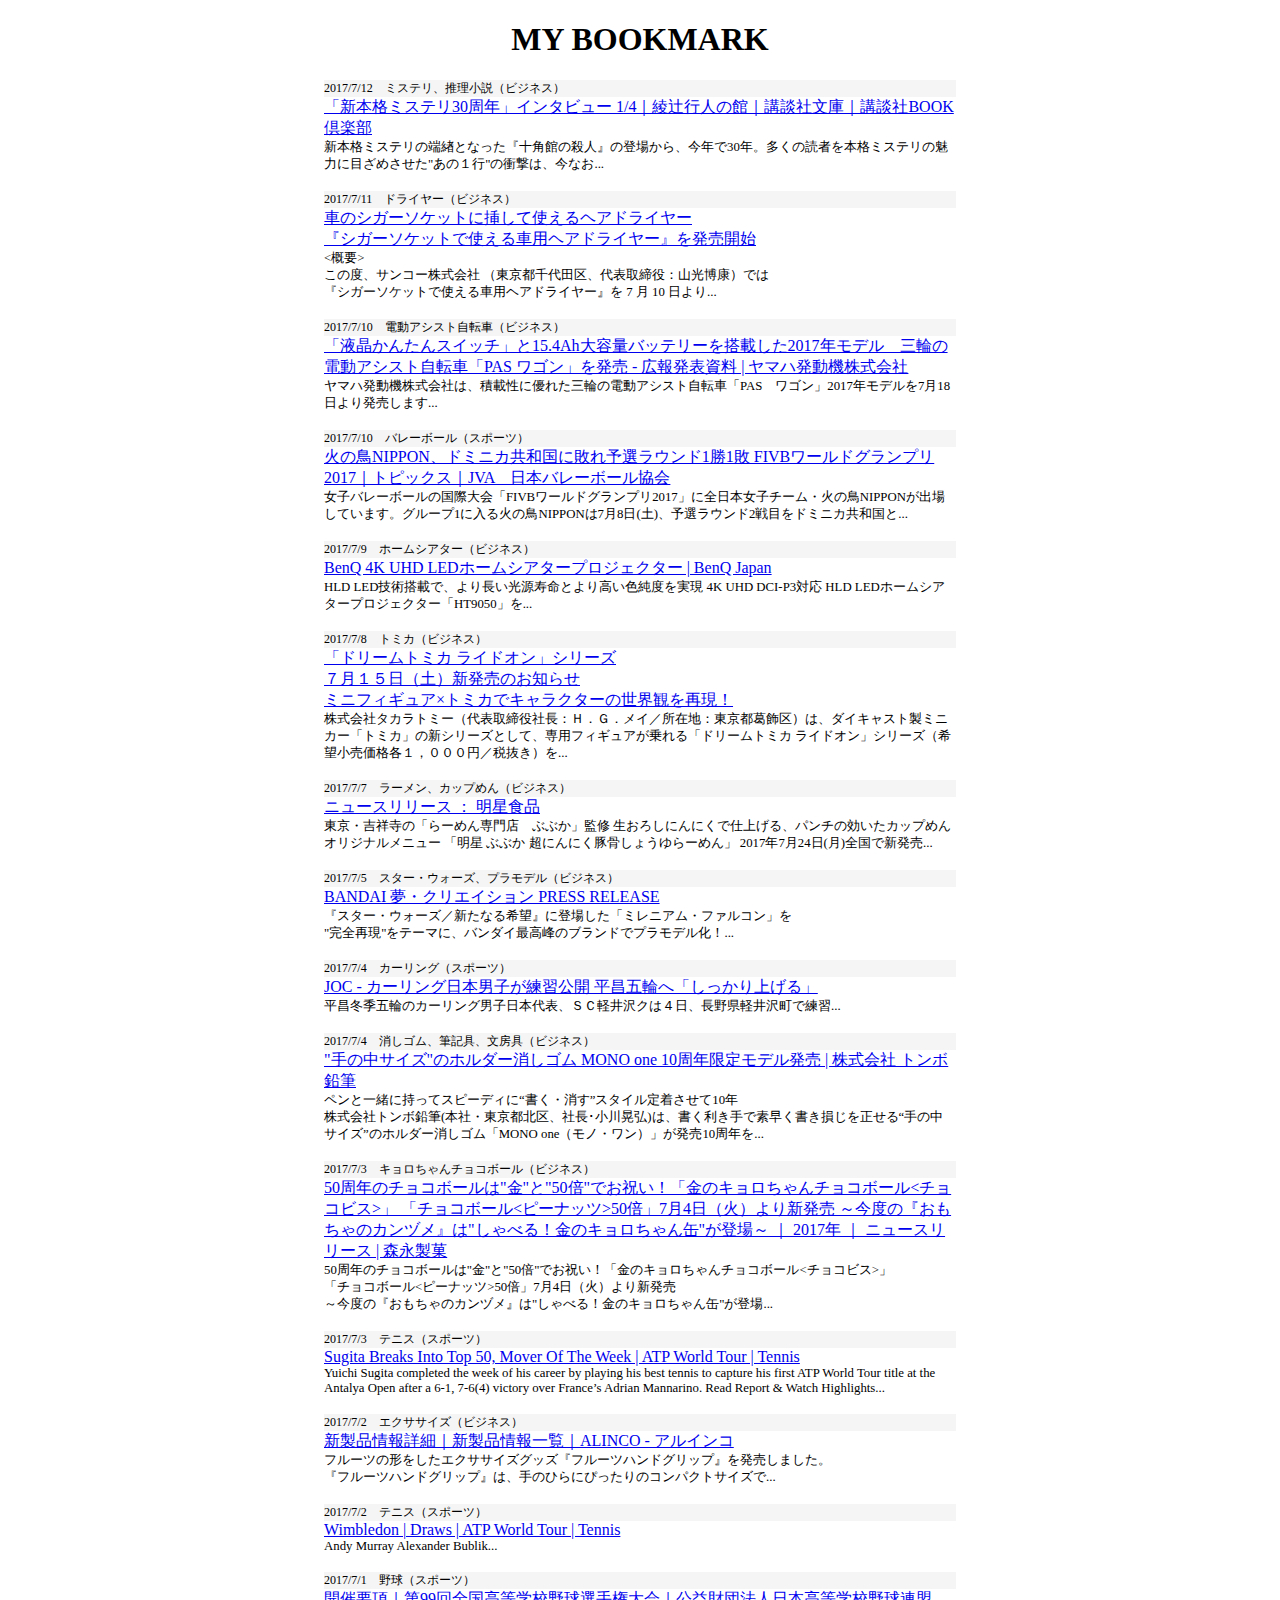
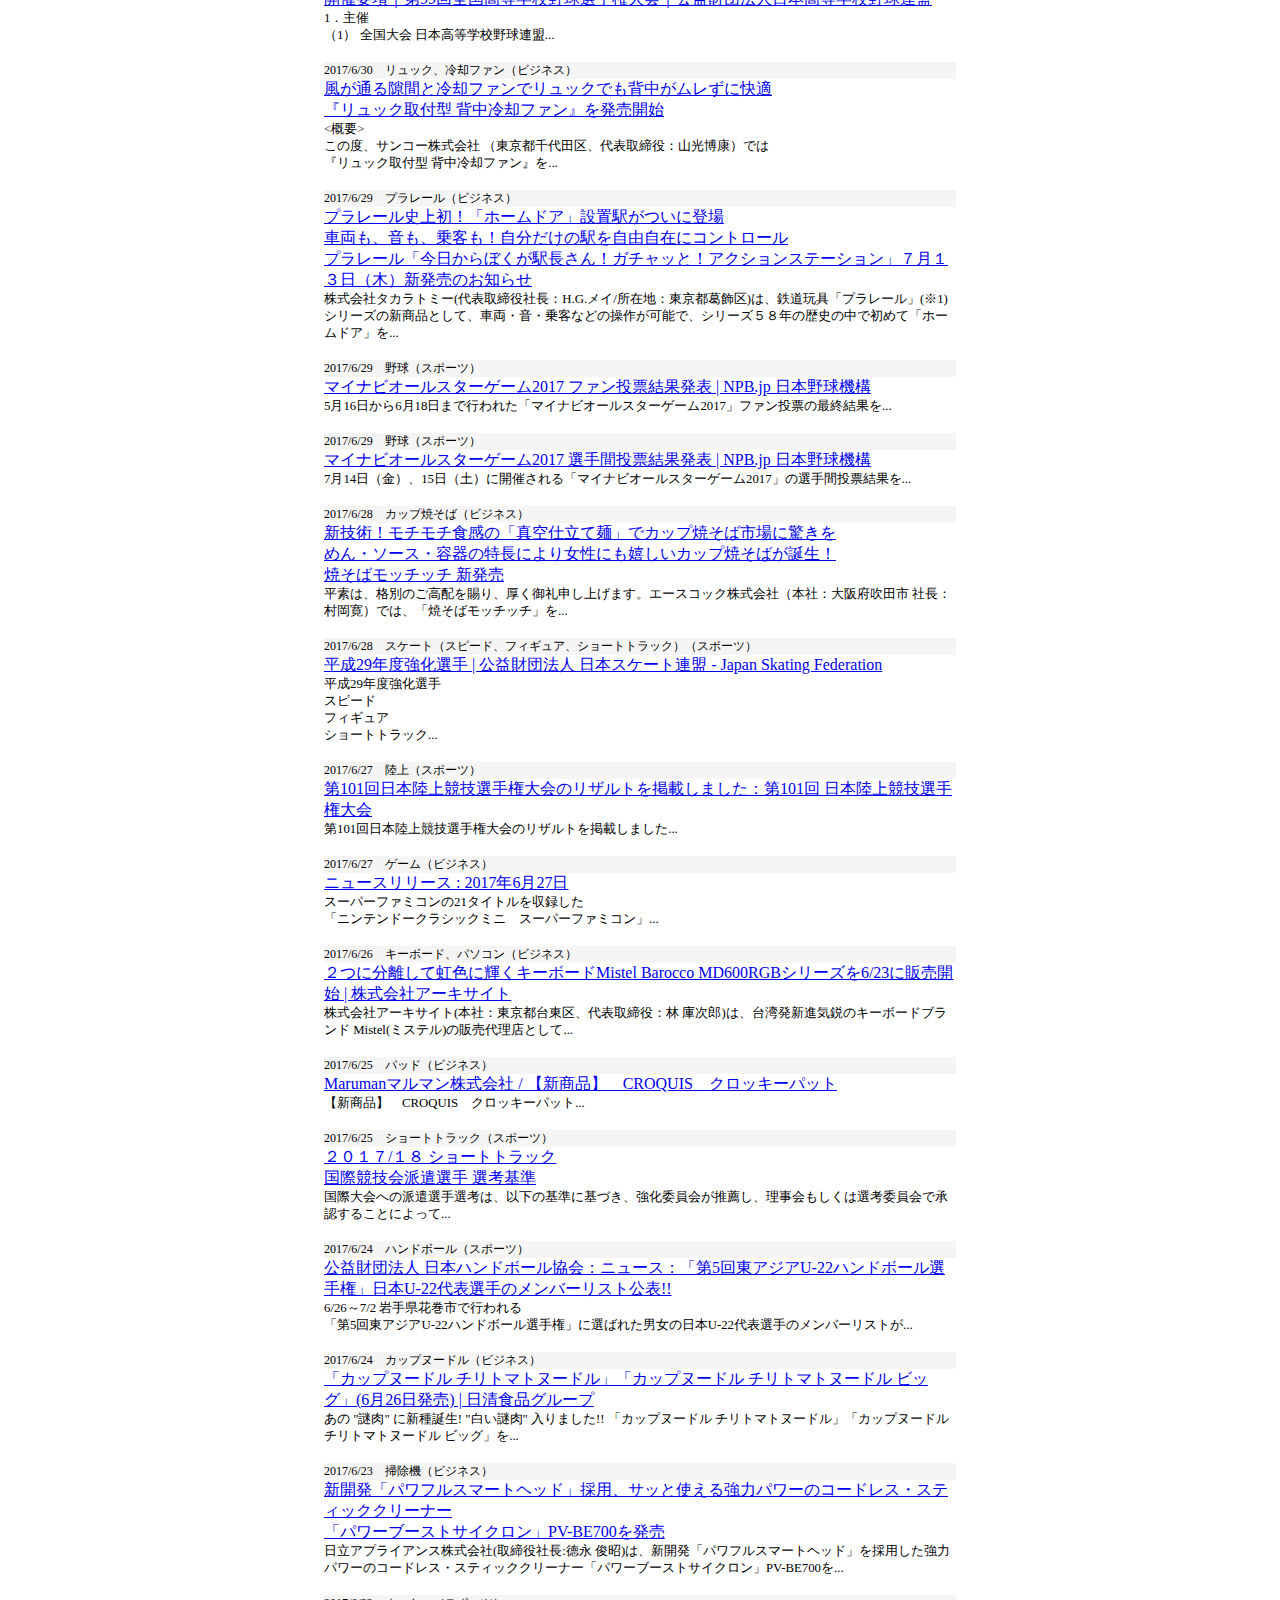
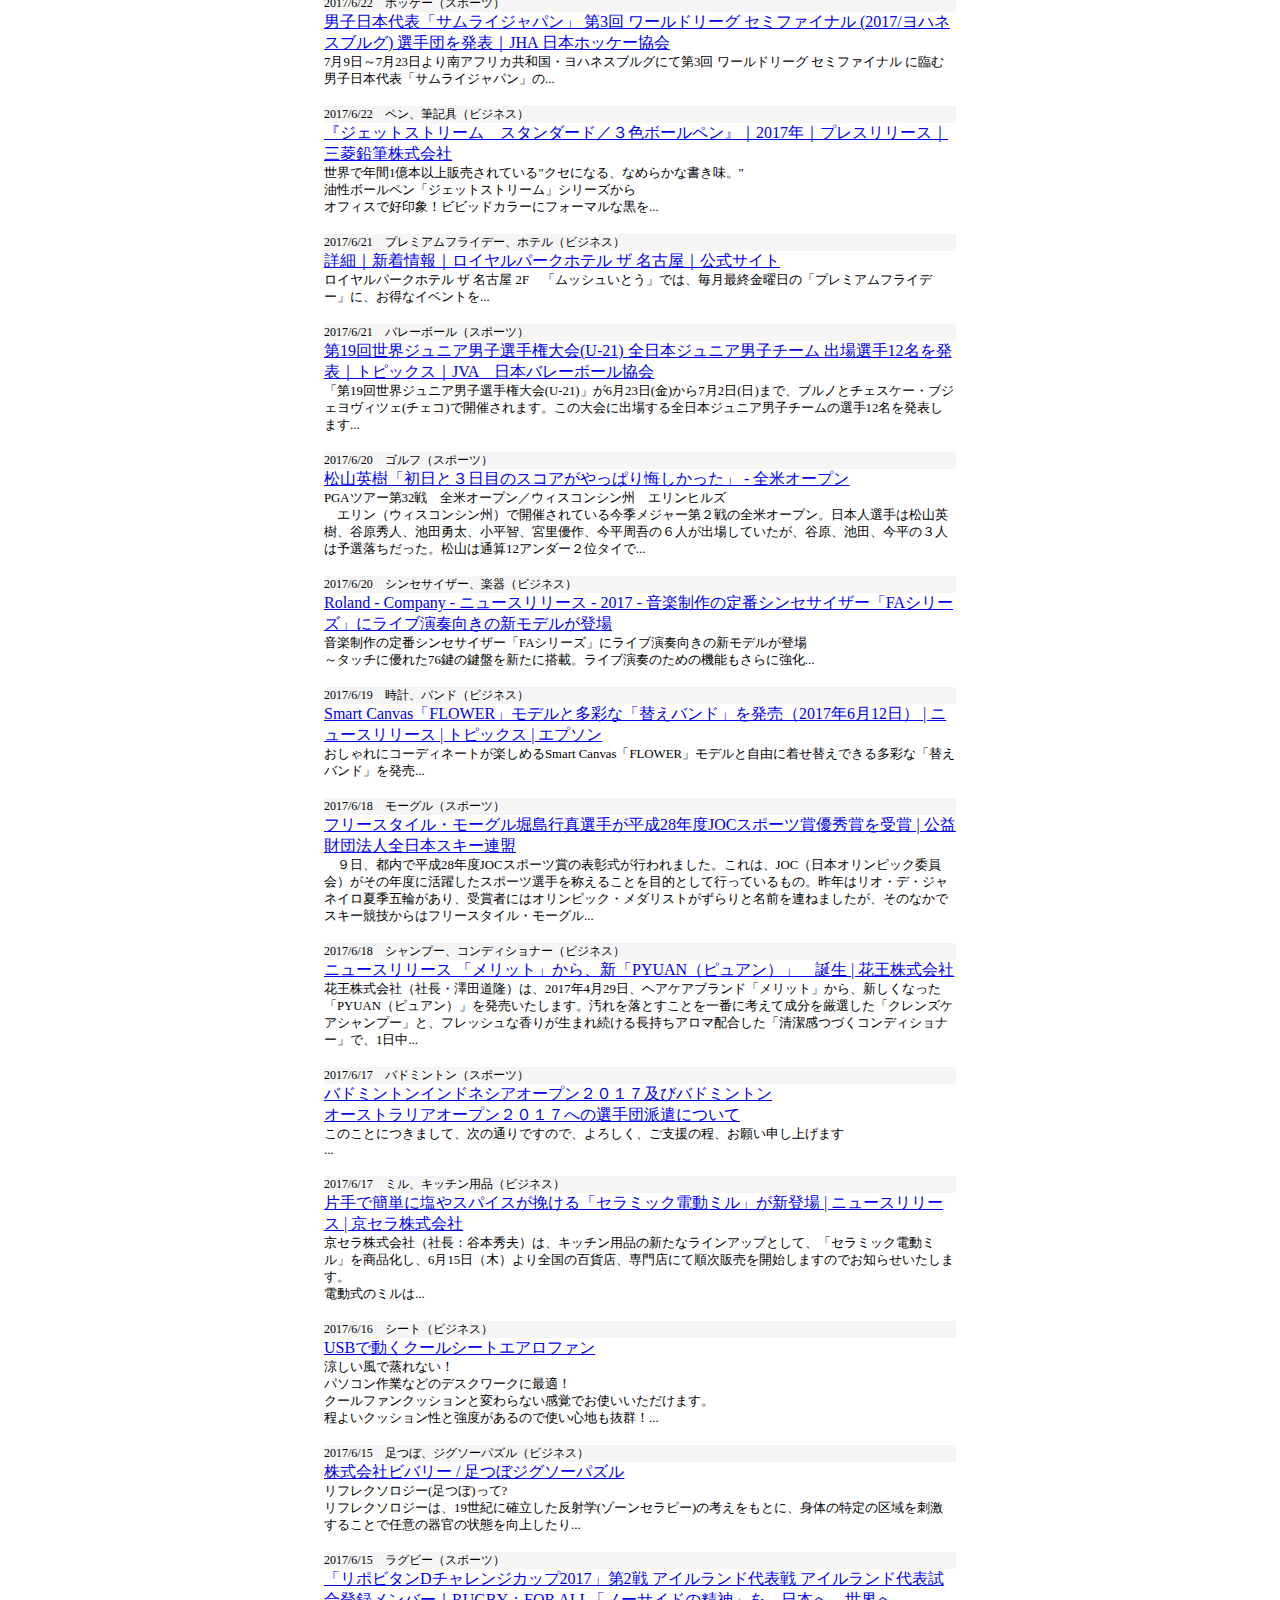
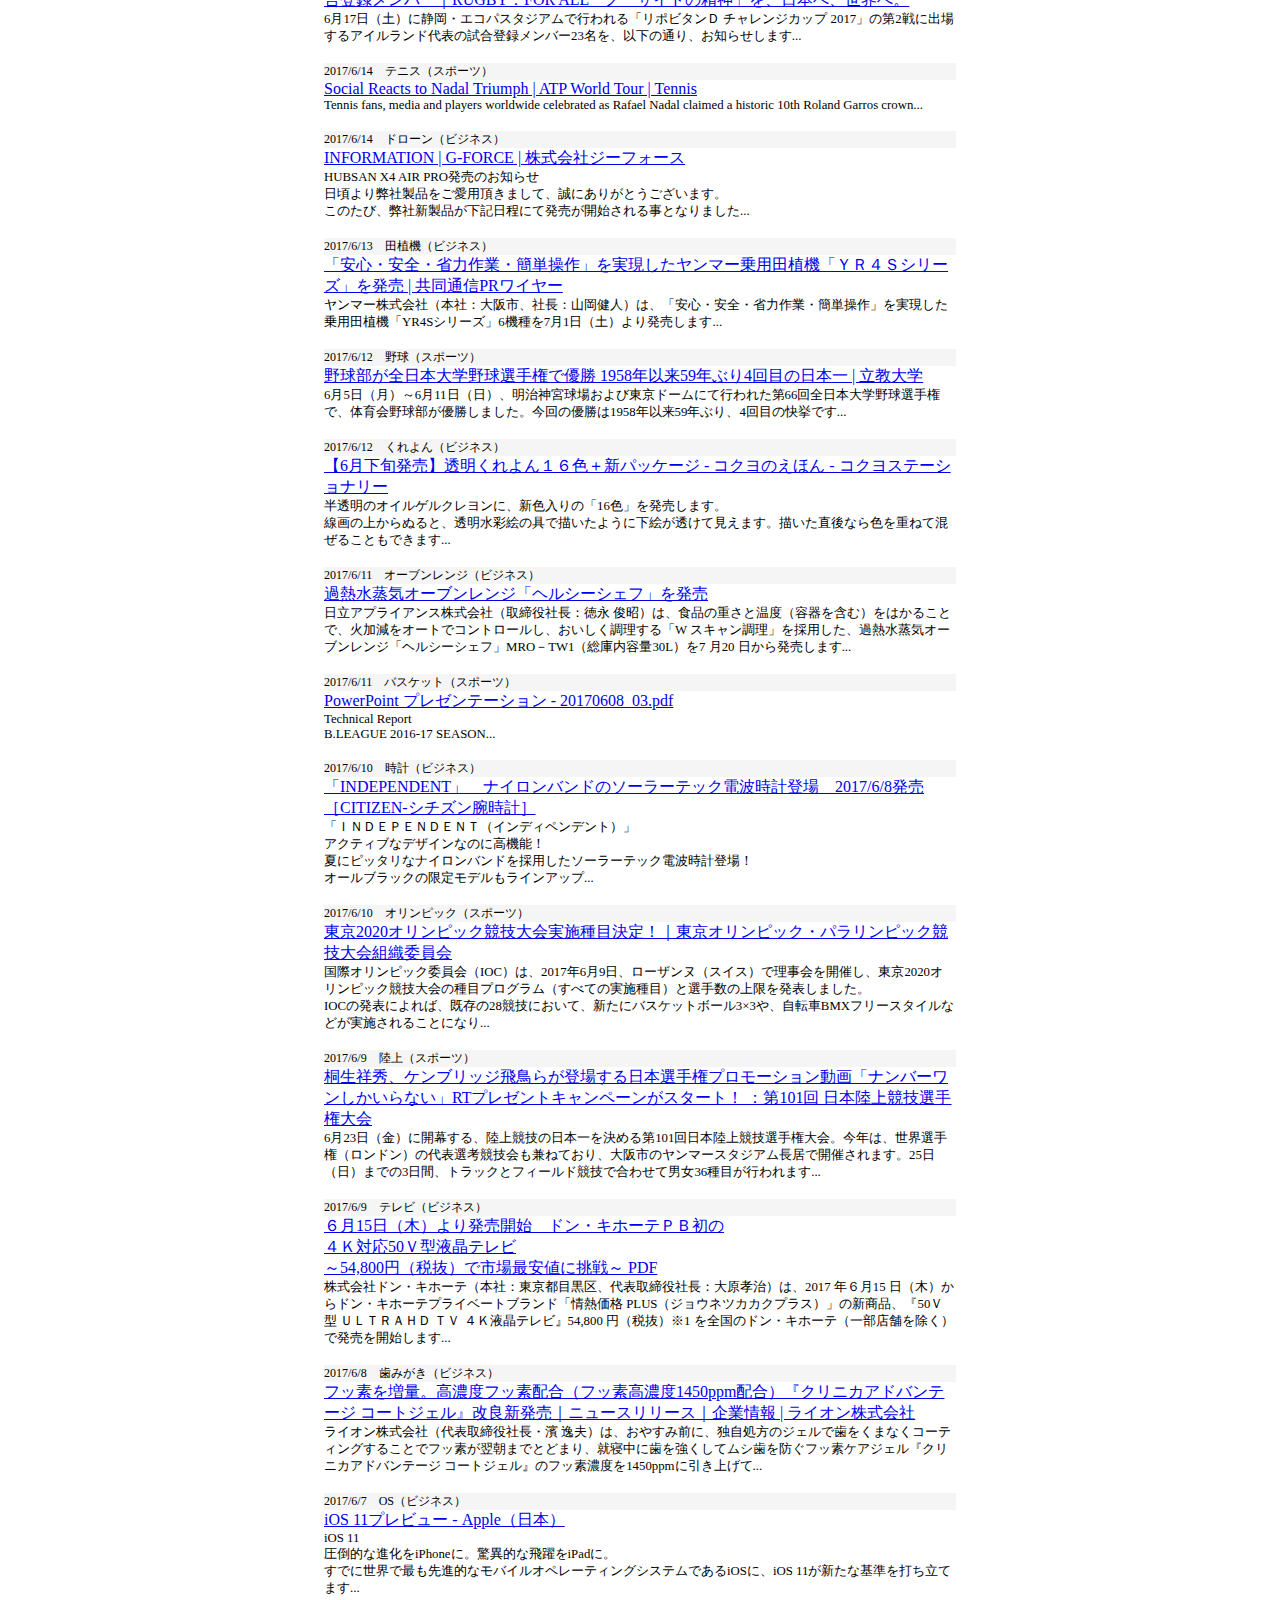
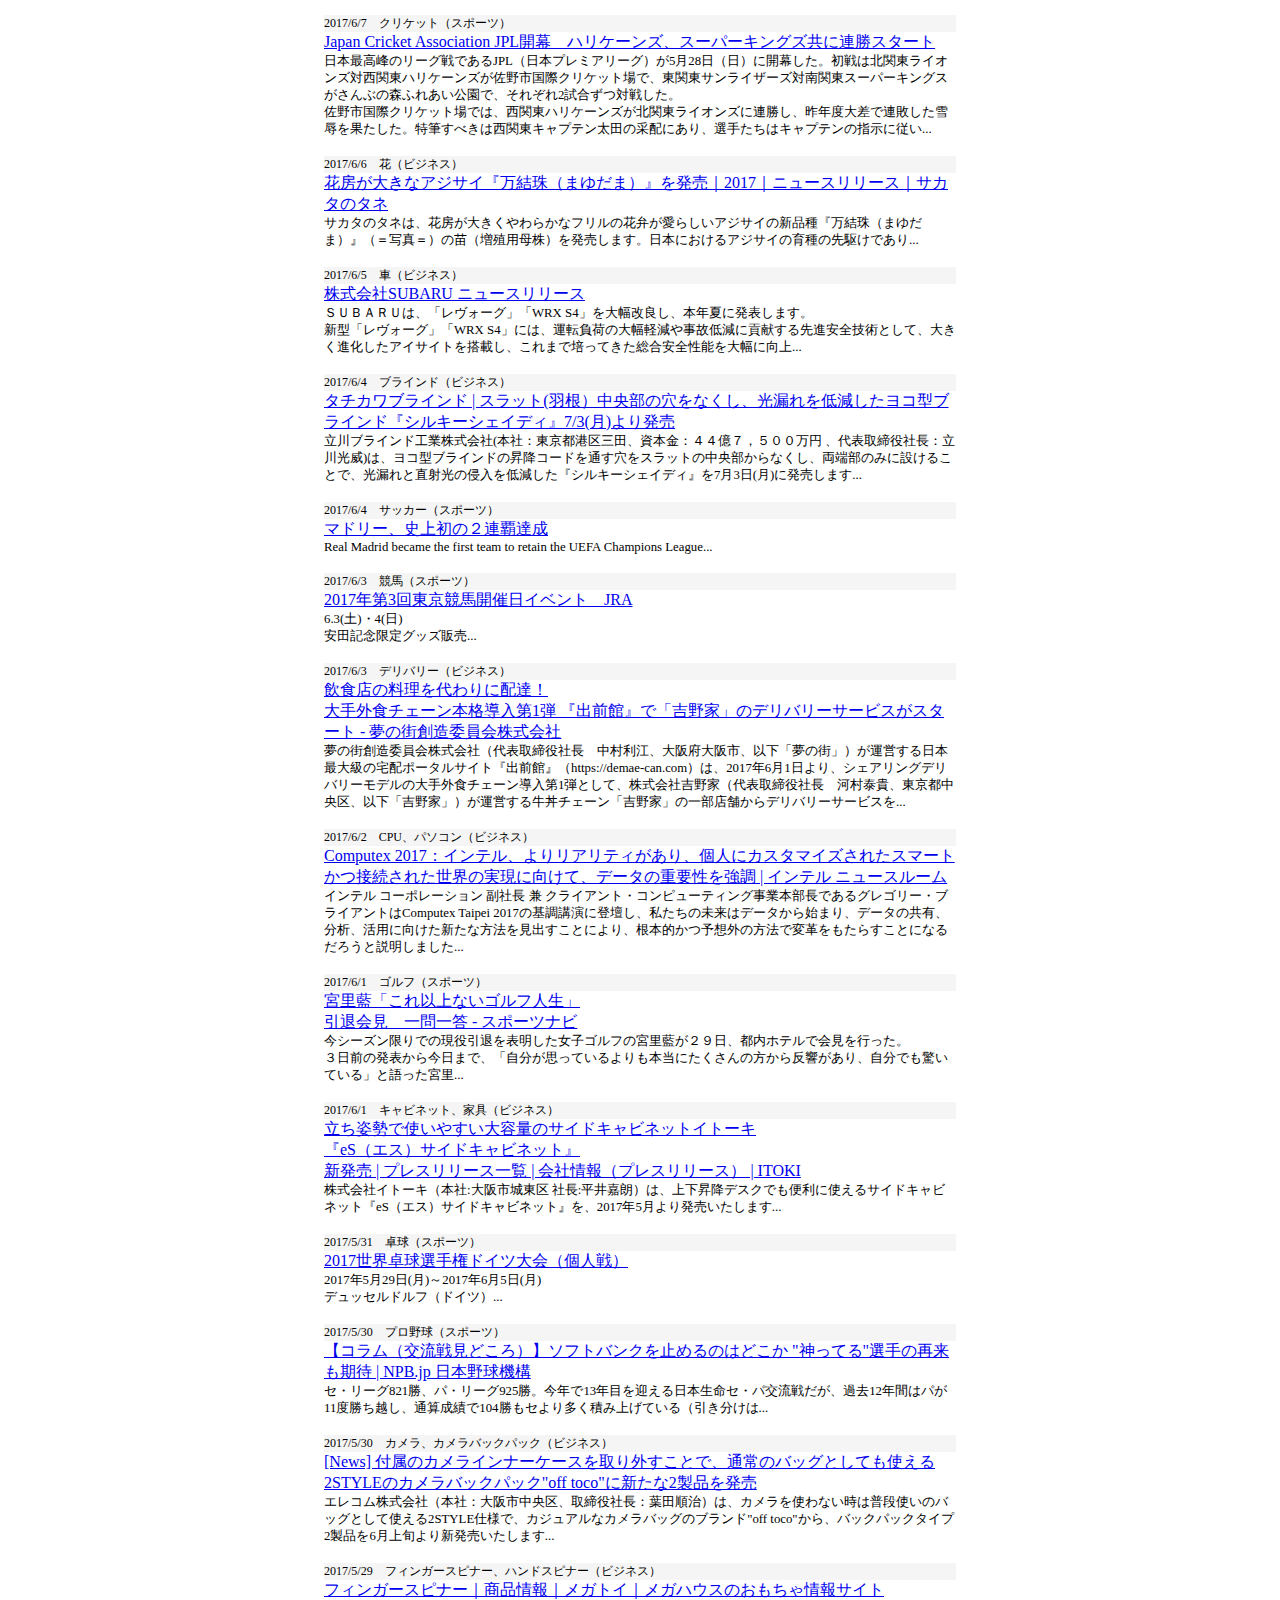
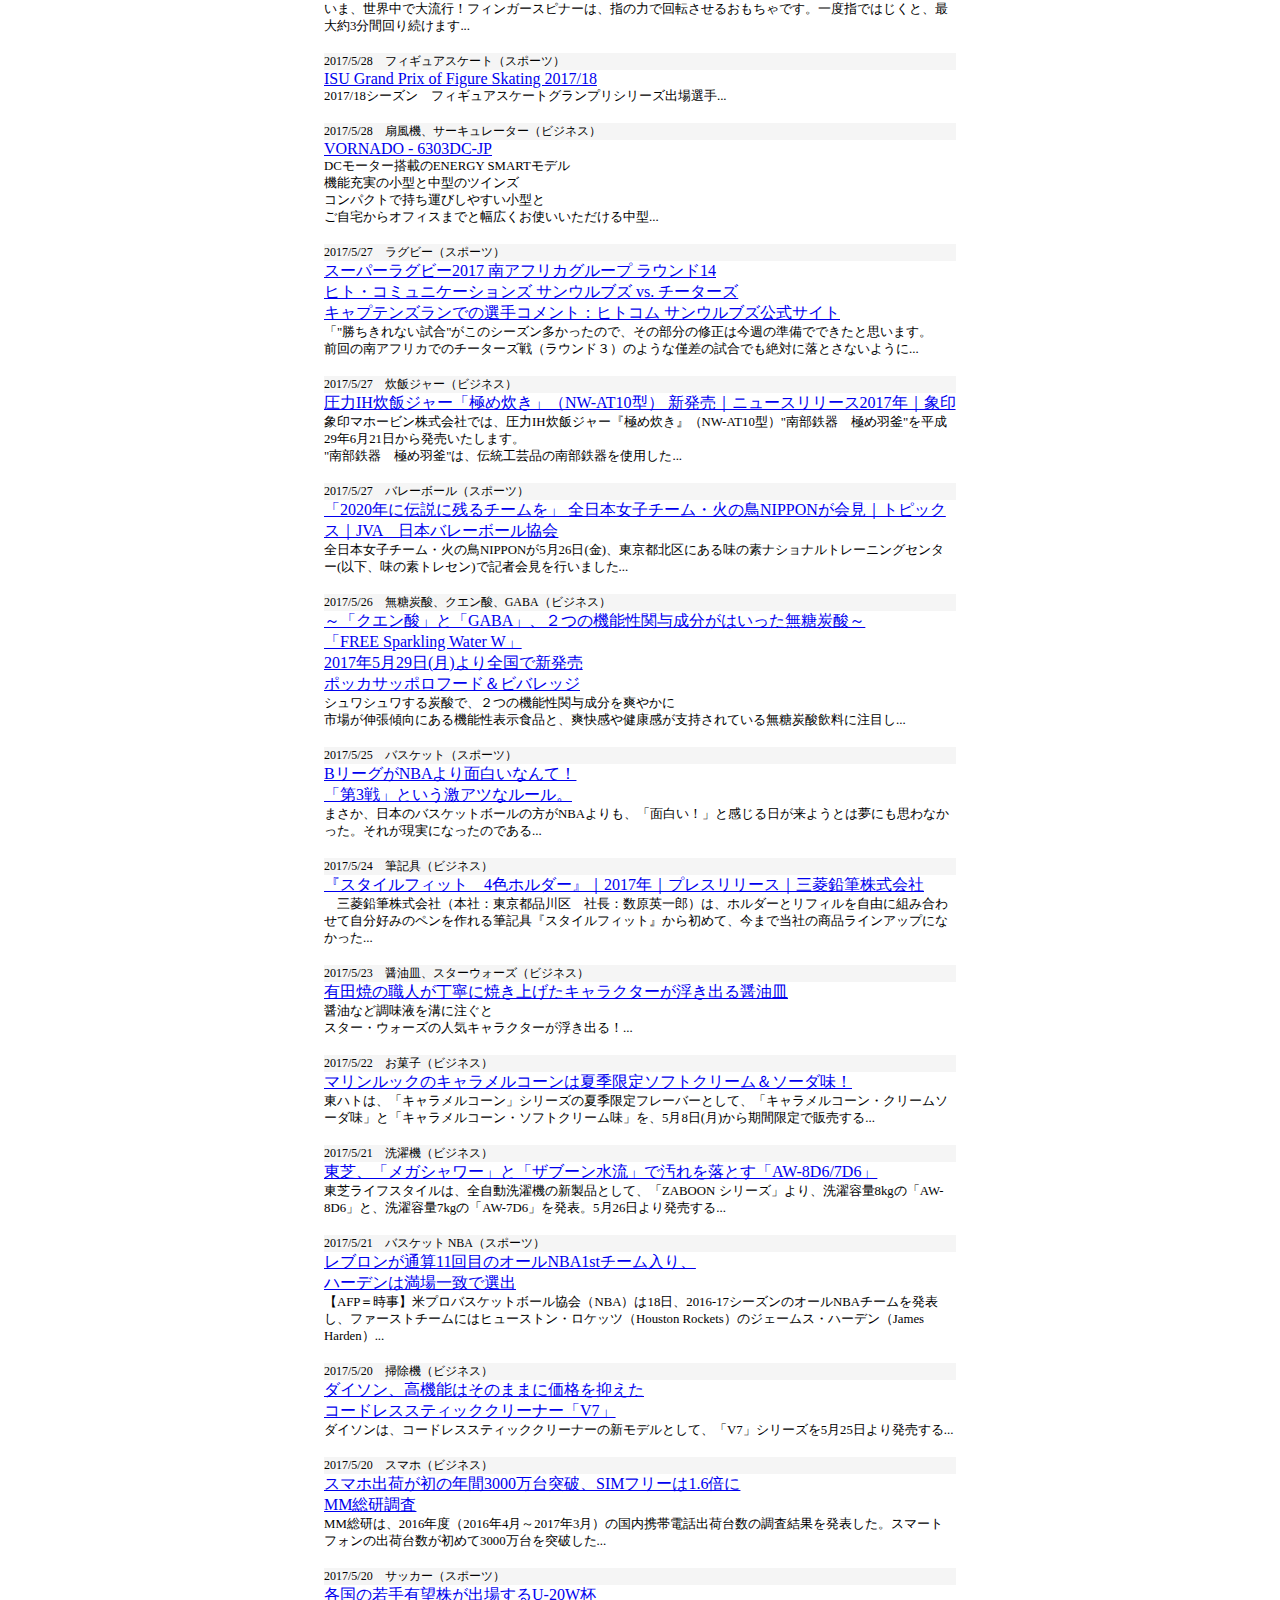
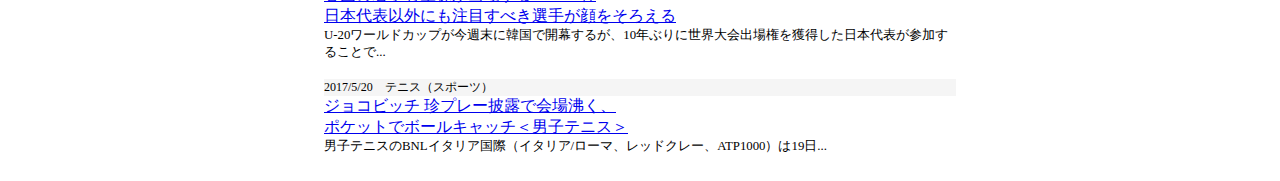
<file: index.html>
<!DOCTYPE html>
<html>
<head>
<meta http-equiv="Content-Type" content="text/html; charset=UTF-8">
<link rel="stylesheet" type="text/css" href="./bookmark.css" media="all">
<title>MY BOOKMARK - yoshi's 記録</title>
</head>

<body>
<center>

<h1>MY BOOKMARK</h1>

<div class="bookmark-style">
<div class="category-style">2017/7/12&emsp;ミステリ、推理小説（ビジネス）</div>
<div class="title-style"><a href="http://kodanshabunko.com/ayatsuji/interview.html">「新本格ミステリ30周年」インタビュー 1/4｜綾辻行人の館｜講談社文庫｜講談社BOOK倶楽部</a></div>
<div class="comment-style">新本格ミステリの端緖となった『十角館の殺人』の登場から、今年で30年。多くの読者を本格ミステリの魅力に目ざめさせた&quot;あの１行&quot;の衝撃は、今なお...</div>
</div>
<br>
<div class="bookmark-style">
<div class="category-style">2017/7/11&emsp;ドライヤー（ビジネス）</div>
<div class="title-style"><a href="http://data.thanko.jp/media/170710CARHRDRY.pdf">車のシガーソケットに挿して使えるヘアドライヤー<br>『シガーソケットで使える車用ヘアドライヤー』を発売開始</a></div>
<div class="comment-style">&lt;概要&gt;<br>この度、サンコー株式会社 （東京都千代田区、代表取締役：山光博康）では<br>『シガーソケットで使える車用ヘアドライヤー』を 7 月 10 日より...</div>
</div>
<br>
<div class="bookmark-style">
<div class="category-style">2017/7/10&emsp;電動アシスト自転車（ビジネス）</div>
<div class="title-style"><a href="https://global.yamaha-motor.com/jp/news/2017/0609/wagon.html#_ga=2.200199534.1106695686.1499631148-1352979321.1499631148">「液晶かんたんスイッチ」と15.4Ah大容量バッテリーを搭載した2017年モデル　三輪の電動アシスト自転車「PAS ワゴン」を発売 - 広報発表資料 | ヤマハ発動機株式会社</a></div>
<div class="comment-style">ヤマハ発動機株式会社は、積載性に優れた三輪の電動アシスト自転車「PAS　ワゴン」2017年モデルを7月18日より発売します...</div>
</div>
<br>
<div class="bookmark-style">
<div class="category-style">2017/7/10&emsp;バレーボール（スポーツ）</div>
<div class="title-style"><a href="http://www.jva.or.jp/index.php/topics/20170709-1">火の鳥NIPPON、ドミニカ共和国に敗れ予選ラウンド1勝1敗 FIVBワールドグランプリ2017｜トピックス｜JVA　日本バレーボール協会</a></div>
<div class="comment-style">女子バレーボールの国際大会「FIVBワールドグランプリ2017」に全日本女子チーム・火の鳥NIPPONが出場しています。グループ1に入る火の鳥NIPPONは7月8日(土)、予選ラウンド2戦目をドミニカ共和国と...</div>
</div>
<br>
<div class="bookmark-style">
<div class="category-style">2017/7/9&emsp;ホームシアター（ビジネス）</div>
<div class="title-style"><a href="http://www.benq.co.jp/news/1499332550_45_257.html/">BenQ 4K UHD LEDホームシアタープロジェクター | BenQ Japan</a></div>
<div class="comment-style">HLD LED技術搭載で、より長い光源寿命とより高い色純度を実現 4K UHD DCI-P3対応 HLD LEDホームシアタープロジェクター「HT9050」を...</div>
</div>
<br>
<div class="bookmark-style">
<div class="category-style">2017/7/8&emsp;トミカ（ビジネス）</div>
<div class="title-style"><a href="http://www.takaratomy.co.jp/product_release/pdf/p170706.pdf">「ドリームトミカ ライドオン」シリーズ<br>７月１５日（土）新発売のお知らせ<br>ミニフィギュア×トミカでキャラクターの世界観を再現！</a></div>
<div class="comment-style">株式会社タカラトミー（代表取締役社長：Ｈ．Ｇ．メイ／所在地：東京都葛飾区）は、ダイキャスト製ミニカー「トミカ」の新シリーズとして、専用フィギュアが乗れる「ドリームトミカ ライドオン」シリーズ（希望小売価格各１，０００円／税抜き）を...</div>
</div>
<br>
<div class="bookmark-style">
<div class="category-style">2017/7/7&emsp;ラーメン、カップめん（ビジネス）</div>
<div class="title-style"><a href="http://www.myojofoods.co.jp/news/6083.html">ニュースリリース ： 明星食品</a></div>
<div class="comment-style">東京・吉祥寺の「らーめん専門店　ぶぶか」監修 生おろしにんにくで仕上げる、パンチの効いたカップめんオリジナルメニュー 「明星 ぶぶか 超にんにく豚骨しょうゆらーめん」 2017年7月24日(月)全国で新発売...</div>
</div>
<br>
<div class="bookmark-style">
<div class="category-style">2017/7/5&emsp;スター・ウォーズ、プラモデル（ビジネス）</div>
<div class="title-style"><a href="http://bandai-a.akamaihd.net/corp/press/100000569490130.pdf">BANDAI 夢・クリエイション PRESS RELEASE</a></div>
<div class="comment-style">『スター・ウォーズ／新たなる希望』に登場した「ミレニアム・ファルコン」を<br>&quot;完全再現&quot;をテーマに、バンダイ最高峰のブランドでプラモデル化！...</div>
</div>
<br>
<div class="bookmark-style">
<div class="category-style">2017/7/4&emsp;カーリング（スポーツ）</div>
<div class="title-style"><a href="http://www.joc.or.jp/news/detail.html?id=9106">JOC - カーリング日本男子が練習公開 平昌五輪へ「しっかり上げる」</a></div>
<div class="comment-style">平昌冬季五輪のカーリング男子日本代表、ＳＣ軽井沢クは４日、長野県軽井沢町で練習...</div>
</div>
<br>
<div class="bookmark-style">
<div class="category-style">2017/7/4&emsp;消しゴム、筆記具、文房具（ビジネス）</div>
<div class="title-style"><a href="http://www.tombow.com/press/170614/">&quot;手の中サイズ&quot;のホルダー消しゴム MONO one 10周年限定モデル発売 | 株式会社 トンボ鉛筆</a></div>
<div class="comment-style">ペンと一緒に持ってスピーディに“書く・消す”スタイル定着させて10年<br>株式会社トンボ鉛筆(本社・東京都北区、社長･小川晃弘)は、書く利き手で素早く書き損じを正せる“手の中サイズ”のホルダー消しゴム「MONO one（モノ・ワン）」が発売10周年を...</div>
</div>
<br>
<div class="bookmark-style">
<div class="category-style">2017/7/3&emsp;キョロちゃんチョコボール（ビジネス）</div>
<div class="title-style"><a href="http://www.morinaga.co.jp/company/newsrelease/detail.php?no=1478">50周年のチョコボールは&quot;金&quot;と&quot;50倍&quot;でお祝い！「金のキョロちゃんチョコボール&lt;チョコビス&gt;」 「チョコボール&lt;ピーナッツ&gt;50倍」7月4日（火）より新発売 ～今度の『おもちゃのカンヅメ』は&quot;しゃべる！金のキョロちゃん缶&quot;が登場～ ｜ 2017年 ｜ ニュースリリース | 森永製菓</a></div>
<div class="comment-style">50周年のチョコボールは&quot;金&quot;と&quot;50倍&quot;でお祝い！「金のキョロちゃんチョコボール&lt;チョコビス&gt;」<br>「チョコボール&lt;ピーナッツ&gt;50倍」7月4日（火）より新発売<br>～今度の『おもちゃのカンヅメ』は&quot;しゃべる！金のキョロちゃん缶&quot;が登場...</div>
</div>
<br>
<div class="bookmark-style">
<div class="category-style">2017/7/3&emsp;テニス（スポーツ）</div>
<div class="title-style"><a href="https://www.atpworldtour.com/en/news/sugita-emirates-atp-rankings-movers-3-july-2017">Sugita Breaks Into Top 50, Mover Of The Week | ATP World Tour | Tennis</a></div>
<div class="comment-style">Yuichi Sugita completed the week of his career by playing his best tennis to capture his first ATP World Tour title at the Antalya Open after a 6-1, 7-6(4) victory over France’s Adrian Mannarino. Read Report & Watch Highlights...</div>
</div>
<br>
<div class="bookmark-style">
<div class="category-style">2017/7/2&emsp;エクササイズ（ビジネス）</div>
<div class="title-style"><a href="https://www.alinco.co.jp/topic/detail.html?topicsId=T20170524001&y=2017">新製品情報詳細｜新製品情報一覧｜ALINCO - アルインコ</a></div>
<div class="comment-style">フルーツの形をしたエクササイズグッズ『フルーツハンドグリップ』を発売しました。<br>『フルーツハンドグリップ』は、手のひらにぴったりのコンパクトサイズで...</div>
</div>
<br>
<div class="bookmark-style">
<div class="category-style">2017/7/2&emsp;テニス（スポーツ）</div>
<div class="title-style"><a href="https://www.atpworldtour.com/en/scores/current/wimbledon/540/draws">Wimbledon | Draws | ATP World Tour | Tennis</a></div>
<div class="comment-style">Andy Murray Alexander Bublik...</div>
</div>
<br>
<div class="bookmark-style">
<div class="category-style">2017/7/1&emsp;野球（スポーツ）</div>
<div class="title-style"><a href="http://www.jhbf.or.jp/sensyuken/2017/guidance/">開催要項｜第99回全国高等学校野球選手権大会｜公益財団法人日本高等学校野球連盟</a></div>
<div class="comment-style">1．主催<br>（1） 全国大会 日本高等学校野球連盟...</div>
</div>
<br>
<div class="bookmark-style">
<div class="category-style">2017/6/30&emsp;リュック、冷却ファン（ビジネス）</div>
<div class="title-style"><a href="http://data.thanko.jp/media/170629BAKPKCL3.pdf">風が通る隙間と冷却ファンでリュックでも背中がムレずに快適<br>『リュック取付型 背中冷却ファン』を発売開始</a></div>
<div class="comment-style">&lt;概要&gt;<br>この度、サンコー株式会社 （東京都千代田区、代表取締役：山光博康）では<br>『リュック取付型 背中冷却ファン』を...</div>
</div>
<br>
<div class="bookmark-style">
<div class="category-style">2017/6/29&emsp;プラレール（ビジネス）</div>
<div class="title-style"><a href="http://www.takaratomy.co.jp/product_release/pdf/p170626.pdf">プラレール史上初！「ホームドア」設置駅がついに登場<br>車両も、音も、乗客も！自分だけの駅を自由自在にコントロール<br>プラレール「今日からぼくが駅長さん！ガチャッと！アクションステーション」７月１３日（木）新発売のお知らせ </a></div>
<div class="comment-style">株式会社タカラトミー(代表取締役社長：H.G.メイ/所在地：東京都葛飾区)は、鉄道玩具「プラレール」(※1)シリーズの新商品として、車両・音・乗客などの操作が可能で、シリーズ５８年の歴史の中で初めて「ホームドア」を...</div>
</div>
<br>
<div class="bookmark-style">
<div class="category-style">2017/6/29&emsp;野球（スポーツ）</div>
<div class="title-style"><a href="http://npb.jp/news/detail/20170626_09.html">マイナビオールスターゲーム2017 ファン投票結果発表 | NPB.jp 日本野球機構</a></div>
<div class="comment-style">5月16日から6月18日まで行われた「マイナビオールスターゲーム2017」ファン投票の最終結果を...</div>
</div>
<br>
<div class="bookmark-style">
<div class="category-style">2017/6/29&emsp;野球（スポーツ）</div>
<div class="title-style"><a href="http://npb.jp/news/detail/20170629_01.html">マイナビオールスターゲーム2017 選手間投票結果発表 | NPB.jp 日本野球機構</a></div>
<div class="comment-style">7月14日（金）、15日（土）に開催される「マイナビオールスターゲーム2017」の選手間投票結果を...</div>
</div>
<br>
<div class="bookmark-style">
<div class="category-style">2017/6/28&emsp;カップ焼そば（ビジネス）</div>
<div class="title-style"><a href="http://www.acecook.co.jp/news/pdf/1706_mocchi.pdf">新技術！モチモチ食感の「真空仕立て麺」でカップ焼そば市場に驚きを<br>めん・ソース・容器の特長により女性にも嬉しいカップ焼そばが誕生！<br>焼そばモッチッチ 新発売</a></div>
<div class="comment-style">平素は、格別のご高配を賜り、厚く御礼申し上げます。エースコック株式会社（本社：大阪府吹田市 社長：村岡寛）では、「焼そばモッチッチ」を...</div>
</div>
<br>
<div class="bookmark-style">
<div class="category-style">2017/6/28&emsp;スケート（スピード、フィギュア、ショートトラック）（スポーツ）</div>
<div class="title-style"><a href="http://www.skatingjapan.or.jp/whatsnew/detail.php?id=3301&kyodo=0&sports_id=2">平成29年度強化選手 | 公益財団法人 日本スケート連盟 - Japan Skating Federation</a></div>
<div class="comment-style">平成29年度強化選手<br>スピード<br>フィギュア<br>ショートトラック...</div>
</div>
<br>
<div class="bookmark-style">
<div class="category-style">2017/6/27&emsp;陸上（スポーツ）</div>
<div class="title-style"><a href="http://www.jaaf.or.jp/jch/101/news/article/10377/">第101回日本陸上競技選手権大会のリザルトを掲載しました：第101回 日本陸上競技選手権大会</a></div>
<div class="comment-style">第101回日本陸上競技選手権大会のリザルトを掲載しました...</div>
</div>
<br>
<div class="bookmark-style">
<div class="category-style">2017/6/27&emsp;ゲーム（ビジネス）</div>
<div class="title-style"><a href="https://www.nintendo.co.jp/corporate/release/2017/170627.html">ニュースリリース : 2017年6月27日</a></div>
<div class="comment-style">スーパーファミコンの21タイトルを収録した<br>「ニンテンドークラシックミニ　スーパーファミコン」...</div>
</div>
<br>
<div class="bookmark-style">
<div class="category-style">2017/6/26&emsp;キーボード、パソコン（ビジネス）</div>
<div class="title-style"><a href="http://www.archisite.co.jp/2017/06/23/baroccorgb-new/">２つに分離して虹色に輝くキーボードMistel Barocco MD600RGBシリーズを6/23に販売開始 | 株式会社アーキサイト</a></div>
<div class="comment-style">株式会社アーキサイト(本社：東京都台東区、代表取締役：林 庫次郎)は、台湾発新進気鋭のキーボードブランド Mistel(ミステル)の販売代理店として...</div>
</div>
<br>
<div class="bookmark-style">
<div class="category-style">2017/6/25&emsp;パッド（ビジネス）</div>
<div class="title-style"><a href="http://www.e-maruman.co.jp/news/detail.php?id=464">Marumanマルマン株式会社 / 【新商品】　CROQUIS　クロッキーパット</a></div>
<div class="comment-style">【新商品】　CROQUIS　クロッキーパット...</div>
</div>
<br>
<div class="bookmark-style">
<div class="category-style">2017/6/25&emsp;ショートトラック（スポーツ）</div>
<div class="title-style"><a href="http://www.skatingjapan.or.jp/image_data/fck/file/2017/170623_ST_Senkokijun.pdf">２０１７/１８ ショートトラック<br>国際競技会派遣選手 選考基準</a></div>
<div class="comment-style">国際大会への派遣選手選考は、以下の基準に基づき、強化委員会が推薦し、理事会もしくは選考委員会で承認することによって...</div>
</div>
<br>
<div class="bookmark-style">
<div class="category-style">2017/6/24&emsp;ハンドボール（スポーツ）</div>
<div class="title-style"><a href="http://www.handball.or.jp/system/prog/content.php?sd=g&c=1&sc=1&article_idno=54">公益財団法人 日本ハンドボール協会：ニュース：「第5回東アジアU-22ハンドボール選手権」日本U-22代表選手のメンバーリスト公表!!</a></div>
<div class="comment-style">6/26～7/2 岩手県花巻市で行われる<br>「第5回東アジアU-22ハンドボール選手権」に選ばれた男女の日本U-22代表選手のメンバーリストが...</div>
</div>
<br>
<div class="bookmark-style">
<div class="category-style">2017/6/24&emsp;カップヌードル（ビジネス）</div>
<div class="title-style"><a href="https://www.nissin.com/jp/news/6076">「カップヌードル チリトマトヌードル」「カップヌードル チリトマトヌードル ビッグ」(6月26日発売) | 日清食品グループ</a></div>
<div class="comment-style">あの &quot;謎肉&quot; に新種誕生! &quot;白い謎肉&quot; 入りました!! 「カップヌードル チリトマトヌードル」「カップヌードル チリトマトヌードル ビッグ」を...</div>
</div>
<br>
<div class="bookmark-style">
<div class="category-style">2017/6/23&emsp;掃除機（ビジネス）</div>
<div class="title-style"><a href="http://www.hitachi.co.jp/New/cnews/month/2017/06/0622.html">新開発「パワフルスマートヘッド」採用、サッと使える強力パワーのコードレス・スティッククリーナー<br>「パワーブーストサイクロン」PV-BE700を発売</a></div>
<div class="comment-style">日立アプライアンス株式会社(取締役社長:德永 俊昭)は、新開発「パワフルスマートヘッド」を採用した強力パワーのコードレス・スティッククリーナー「パワーブーストサイクロン」PV-BE700を...</div>
</div>
<br>
<div class="bookmark-style">
<div class="category-style">2017/6/22&emsp;ホッケー（スポーツ）</div>
<div class="title-style"><a href="http://www.hockey.or.jp/news/nt/me/smri/pt20170622112016.html">男子日本代表「サムライジャパン」 第3回 ワールドリーグ セミファイナル (2017/ヨハネスブルグ) 選手団を発表｜JHA 日本ホッケー協会</a></div>
<div class="comment-style">7月9日～7月23日より南アフリカ共和国・ヨハネスブルグにて第3回 ワールドリーグ セミファイナル に臨む男子日本代表「サムライジャパン」の...</div>
</div>
<br>
<div class="bookmark-style">
<div class="category-style">2017/6/22&emsp;ペン、筆記具（ビジネス）</div>
<div class="title-style"><a href="http://www.mpuni.co.jp/news/pressrelease/detail/20170530093647.html">『ジェットストリーム　スタンダード／３色ボールペン』｜2017年｜プレスリリース｜三菱鉛筆株式会社</a></div>
<div class="comment-style">世界で年間1億本以上販売されている&quot;クセになる、なめらかな書き味。&quot;<br>油性ボールペン「ジェットストリーム」シリーズから<br>オフィスで好印象！ビビッドカラーにフォーマルな黒を...</div>
</div>
<br>
<div class="bookmark-style">
<div class="category-style">2017/6/21&emsp;プレミアムフライデー、ホテル（ビジネス）</div>
<div class="title-style"><a href="https://www.rph-the.co.jp/nagoya/information/details.php?id=88">詳細｜新着情報｜ロイヤルパークホテル ザ 名古屋｜公式サイト</a></div>
<div class="comment-style">ロイヤルパークホテル ザ 名古屋 2F　「ムッシュいとう」では、毎月最終金曜日の「プレミアムフライデー」に、お得なイベントを...</div>
</div>
<br>
<div class="bookmark-style">
<div class="category-style">2017/6/21&emsp;バレーボール（スポーツ）</div>
<div class="title-style"><a href="https://www.jva.or.jp/index.php/topics/20170621-1">第19回世界ジュニア男子選手権大会(U-21) 全日本ジュニア男子チーム 出場選手12名を発表｜トピックス｜JVA　日本バレーボール協会</a></div>
<div class="comment-style">「第19回世界ジュニア男子選手権大会(U-21)」が6月23日(金)から7月2日(日)まで、ブルノとチェスケー・ブジェヨヴィツェ(チェコ)で開催されます。この大会に出場する全日本ジュニア男子チームの選手12名を発表します...</div>
</div>
<br>
<div class="bookmark-style">
<div class="category-style">2017/6/20&emsp;ゴルフ（スポーツ）</div>
<div class="title-style"><a href="https://jp.pgatour.com/pgatour/tournament/2017-r026/news/7606/">松山英樹「初日と３日目のスコアがやっぱり悔しかった」 - 全米オープン</a></div>
<div class="comment-style">PGAツアー第32戦　全米オープン／ウィスコンシン州　エリンヒルズ<br>　エリン（ウィスコンシン州）で開催されている今季メジャー第２戦の全米オープン。日本人選手は松山英樹、谷原秀人、池田勇太、小平智、宮里優作、今平周吾の６人が出場していたが、谷原、池田、今平の３人は予選落ちだった。松山は通算12アンダー２位タイで...</div>
</div>
<br>
<div class="bookmark-style">
<div class="category-style">2017/6/20&emsp;シンセサイザー、楽器（ビジネス）</div>
<div class="title-style"><a href="https://www.roland.com/jp/news/0750/">Roland - Company - ニュースリリース - 2017 - 音楽制作の定番シンセサイザー「FAシリーズ」にライブ演奏向きの新モデルが登場</a></div>
<div class="comment-style">音楽制作の定番シンセサイザー「FAシリーズ」にライブ演奏向きの新モデルが登場<br>～タッチに優れた76鍵の鍵盤を新たに搭載。ライブ演奏のための機能もさらに強化...</div>
</div>
<br>
<div class="bookmark-style">
<div class="category-style">2017/6/19&emsp;時計、バンド（ビジネス）</div>
<div class="title-style"><a href="http://www.epson.jp/osirase/2017/170612.htm">Smart Canvas「FLOWER」モデルと多彩な「替えバンド」を発売（2017年6月12日） | ニュースリリース | トピックス | エプソン</a></div>
<div class="comment-style">おしゃれにコーディネートが楽しめるSmart Canvas「FLOWER」モデルと自由に着せ替えできる多彩な「替えバンド」を発売...</div>
</div>
<br>
<div class="bookmark-style">
<div class="category-style">2017/6/18&emsp;モーグル（スポーツ）</div>
<div class="title-style"><a href="http://www.ski-japan.or.jp/game/16807/">フリースタイル・モーグル堀島行真選手が平成28年度JOCスポーツ賞優秀賞を受賞 | 公益財団法人全日本スキー連盟</a></div>
<div class="comment-style">　９日、都内で平成28年度JOCスポーツ賞の表彰式が行われました。これは、JOC（日本オリンピック委員会）がその年度に活躍したスポーツ選手を称えることを目的として行っているもの。昨年はリオ・デ・ジャネイロ夏季五輪があり、受賞者にはオリンピック・メダリストがずらりと名前を連ねましたが、そのなかでスキー競技からはフリースタイル・モーグル...</div>
</div>
<br>
<div class="bookmark-style">
<div class="category-style">2017/6/18&emsp;シャンプー、コンディショナー（ビジネス）</div>
<div class="title-style"><a href="http://www.kao.com/jp/corp_news/2017/20170403_002.html">ニュースリリース 「メリット」から、新「PYUAN（ピュアン）」　誕生 | 花王株式会社</a></div>
<div class="comment-style">花王株式会社（社長・澤田道隆）は、2017年4月29日、ヘアケアブランド「メリット」から、新しくなった「PYUAN（ピュアン）」を発売いたします。汚れを落とすことを一番に考えて成分を厳選した「クレンズケアシャンプー」と、フレッシュな香りが生まれ続ける長持ちアロマ配合した「清潔感つづくコンディショナー」で、1日中...</div>
</div>
<br>
<div class="bookmark-style">
<div class="category-style">2017/6/17&emsp;バドミントン（スポーツ）</div>
<div class="title-style"><a href="https://www.badminton.or.jp/news/2017/20170620_ina_aus.pdf">バドミントンインドネシアオープン２０１７及びバドミントン<br>オーストラリアオープン２０１７への選手団派遣について</a></div>
<div class="comment-style">このことにつきまして、次の通りですので、よろしく、ご支援の程、お願い申し上げます<br>...</div>
</div>
<br>
<div class="bookmark-style">
<div class="category-style">2017/6/17&emsp;ミル、キッチン用品（ビジネス）</div>
<div class="title-style"><a href="http://www.kyocera.co.jp/news/2017/0603_fpwa.html">片手で簡単に塩やスパイスが挽ける「セラミック電動ミル」が新登場 | ニュースリリース | 京セラ株式会社</a></div>
<div class="comment-style">京セラ株式会社（社長：谷本秀夫）は、キッチン用品の新たなラインアップとして、「セラミック電動ミル」を商品化し、6月15日（木）より全国の百貨店、専門店にて順次販売を開始しますのでお知らせいたします。 <br>電動式のミルは...</div>
</div>
<br>
<div class="bookmark-style">
<div class="category-style">2017/6/16&emsp;シート（ビジネス）</div>
<div class="title-style"><a href="http://www.e-balan.com/product/rm12g.html">USBで動くクールシートエアロファン</a></div>
<div class="comment-style">涼しい風で蒸れない！<br>パソコン作業などのデスクワークに最適！<br>クールファンクッションと変わらない感覚でお使いいただけます。<br>程よいクッション性と強度があるので使い心地も抜群！...</div>
</div>
<br>
<div class="bookmark-style">
<div class="category-style">2017/6/15&emsp;足つぼ、ジグソーパズル（ビジネス）</div>
<div class="title-style"><a href="https://www.be-en.co.jp/products/detail.php?product_id=3383">株式会社ビバリー / 足つぼジグソーパズル</a></div>
<div class="comment-style">リフレクソロジー(足つぼ)って?<br>リフレクソロジーは、19世紀に確立した反射学(ゾーンセラピー)の考えをもとに、身体の特定の区域を刺激することで任意の器官の状態を向上したり...</div>
</div>
<br>
<div class="bookmark-style">
<div class="category-style">2017/6/15&emsp;ラグビー（スポーツ）</div>
<div class="title-style"><a href="https://www.rugby-japan.jp/2017/06/15/irelandmember_0615/">「リポビタンDチャレンジカップ2017」第2戦 アイルランド代表戦 アイルランド代表試合登録メンバー｜RUGBY：FOR ALL「ノーサイドの精神」を、日本へ、世界へ。</a></div>
<div class="comment-style">6月17日（土）に静岡・エコパスタジアムで行われる「リポビタンＤ チャレンジカップ 2017」の第2戦に出場するアイルランド代表の試合登録メンバー23名を、以下の通り、お知らせします...</div>
</div>
<br>
<div class="bookmark-style">
<div class="category-style">2017/6/14&emsp;テニス（スポーツ）</div>
<div class="title-style"><a href="http://www.atpworldtour.com/en/news/social-reacts-to-nadal-triumph">Social Reacts to Nadal Triumph | ATP World Tour | Tennis</a></div>
<div class="comment-style">Tennis fans, media and players worldwide celebrated as Rafael Nadal claimed a historic 10th Roland Garros crown...</div>
</div>
<br>
<div class="bookmark-style">
<div class="category-style">2017/6/14&emsp;ドローン（ビジネス）</div>
<div class="title-style"><a href="http://www.gforce-hobby.jp/info/news/20170427.html">INFORMATION | G-FORCE | 株式会社ジーフォース</a></div>
<div class="comment-style">HUBSAN X4 AIR PRO発売のお知らせ<br>日頃より弊社製品をご愛用頂きまして、誠にありがとうございます。<br>このたび、弊社新製品が下記日程にて発売が開始される事となりました...</div>
</div>
<br>
<div class="bookmark-style">
<div class="category-style">2017/6/13&emsp;田植機（ビジネス）</div>
<div class="title-style"><a href="http://prw.kyodonews.jp/opn/release/201706122650/">「安心・安全・省力作業・簡単操作」を実現したヤンマー乗用田植機「ＹＲ４Ｓシリーズ」を発売 | 共同通信PRワイヤー</a></div>
<div class="comment-style">ヤンマー株式会社（本社：大阪市、社長：山岡健人）は、「安心・安全・省力作業・簡単操作」を実現した乗用田植機「YR4Sシリーズ」6機種を7月1日（土）より発売します...</div>
</div>
<br>
<div class="bookmark-style">
<div class="category-style">2017/6/12&emsp;野球（スポーツ）</div>
<div class="title-style"><a href="https://www.rikkyo.ac.jp/news/2017/06/qo9edr000000nwac.html">野球部が全日本大学野球選手権で優勝 1958年以来59年ぶり4回目の日本一 | 立教大学</a></div>
<div class="comment-style">6月5日（月）～6月11日（日）、明治神宮球場および東京ドームにて行われた第66回全日本大学野球選手権で、体育会野球部が優勝しました。今回の優勝は1958年以来59年ぶり、4回目の快挙です...</div>
</div>
<br>
<div class="bookmark-style">
<div class="category-style">2017/6/12&emsp;くれよん（ビジネス）</div>
<div class="title-style"><a href="http://www.kokuyo-st.co.jp/stationery/ehon/artscrafts/post-keac26-28.html">【6月下旬発売】透明くれよん１６色＋新パッケージ - コクヨのえほん - コクヨステーショナリー</a></div>
<div class="comment-style">半透明のオイルゲルクレヨンに、新色入りの「16色」を発売します。<br>線画の上からぬると、透明水彩絵の具で描いたように下絵が透けて見えます。描いた直後なら色を重ねて混ぜることもできます...</div>
</div>
<br>
<div class="bookmark-style">
<div class="category-style">2017/6/11&emsp;オーブンレンジ（ビジネス）</div>
<div class="title-style"><a href="http://www.hitachi.co.jp/New/cnews/month/2017/06/0609a.pdf">過熱水蒸気オーブンレンジ「ヘルシーシェフ」を発売</a></div>
<div class="comment-style">日立アプライアンス株式会社（取締役社長：徳永 俊昭）は、食品の重さと温度（容器を含む）をはかることで、火加減をオートでコントロールし、おいしく調理する「W スキャン調理」を採用した、過熱水蒸気オーブンレンジ「ヘルシーシェフ」MRO－TW1（総庫内容量30L）を7 月20 日から発売します...</div>
</div>
<br>
<div class="bookmark-style">
<div class="category-style">2017/6/11&emsp;バスケット（スポーツ）</div>
<div class="title-style"><a href="https://www.bleague.jp/news/pdf/20170608_03.pdf">PowerPoint プレゼンテーション - 20170608_03.pdf</a></div>
<div class="comment-style">Technical Report<br>B.LEAGUE 2016-17 SEASON...</div>
</div>
<br>
<div class="bookmark-style">
<div class="category-style">2017/6/10&emsp;時計（ビジネス）</div>
<div class="title-style"><a href="http://citizen.jp/news/2017/20170606.html">「INDEPENDENT」　ナイロンバンドのソーラーテック電波時計登場　2017/6/8発売 ［CITIZEN-シチズン腕時計］</a></div>
<div class="comment-style">「ＩＮＤＥＰＥＮＤＥＮＴ（インディペンデント）」<br>アクティブなデザインなのに高機能！<br>夏にピッタリなナイロンバンドを採用したソーラーテック電波時計登場！<br>オールブラックの限定モデルもラインアップ...</div>
</div>
<br>
<div class="bookmark-style">
<div class="category-style">2017/6/10&emsp;オリンピック（スポーツ）</div>
<div class="title-style"><a href="https://tokyo2020.jp/jp/news/notice/20170610-01.html">東京2020オリンピック競技大会実施種目決定！｜東京オリンピック・パラリンピック競技大会組織委員会</a></div>
<div class="comment-style">国際オリンピック委員会（IOC）は、2017年6月9日、ローザンヌ（スイス）で理事会を開催し、東京2020オリンピック競技大会の種目プログラム（すべての実施種目）と選手数の上限を発表しました。<br>IOCの発表によれば、既存の28競技において、新たにバスケットボール3×3や、自転車BMXフリースタイルなどが実施されることになり...</div>
</div>
<br>
<div class="bookmark-style">
<div class="category-style">2017/6/9&emsp;陸上（スポーツ）</div>
<div class="title-style"><a href="http://www.jaaf.or.jp/jch/101/news/article/10209/">桐生祥秀、ケンブリッジ飛鳥らが登場する日本選手権プロモーション動画「ナンバーワンしかいらない」RTプレゼントキャンペーンがスタート！ ：第101回 日本陸上競技選手権大会</a></div>
<div class="comment-style">6月23日（金）に開幕する、陸上競技の日本一を決める第101回日本陸上競技選手権大会。今年は、世界選手権（ロンドン）の代表選考競技会も兼ねており、大阪市のヤンマースタジアム長居で開催されます。25日（日）までの3日間、トラックとフィールド競技で合わせて男女36種目が行われます...</div>
</div>
<br>
<div class="bookmark-style">
<div class="category-style">2017/6/9&emsp;テレビ（ビジネス）</div>
<div class="title-style"><a href="http://www.donki.com/updata/news/170608_3oRhC.pdf">６月15日（木）より発売開始　ドン・キホーテＰＢ初の<br>４Ｋ対応50Ｖ型液晶テレビ<br>～54,800円（税抜）で市場最安値に挑戦～ PDF</a></div>
<div class="comment-style">株式会社ドン・キホーテ（本社：東京都目黒区、代表取締役社長：大原孝治）は、2017 年６月15 日（木）からドン・キホーテプライベートブランド「情熱価格 PLUS（ジョウネツカカクプラス）」の新商品、『50Ｖ型 ＵＬＴＲＡＨＤ ＴＶ ４Ｋ液晶テレビ』54,800 円（税抜）※1 を全国のドン・キホーテ（一部店舗を除く）で発売を開始します...</div>
</div>
<br>
<div class="bookmark-style">
<div class="category-style">2017/6/8&emsp;歯みがき（ビジネス）</div>
<div class="title-style"><a href="http://www.lion.co.jp/ja/company/press/2017/2278">フッ素を増量。高濃度フッ素配合（フッ素高濃度1450ppm配合）『クリニカアドバンテージ コートジェル』改良新発売｜ニュースリリース｜企業情報 | ライオン株式会社</a></div>
<div class="comment-style">ライオン株式会社（代表取締役社長・濱 逸夫）は、おやすみ前に、独自処方のジェルで歯をくまなくコーティングすることでフッ素が翌朝までとどまり、就寝中に歯を強くしてムシ歯を防ぐフッ素ケアジェル『クリニカアドバンテージ コートジェル』のフッ素濃度を1450ppmに引き上げて...</div>
</div>
<br>
<div class="bookmark-style">
<div class="category-style">2017/6/7&emsp;OS（ビジネス）</div>
<div class="title-style"><a href="https://www.apple.com/jp/ios/ios-11-preview/">iOS 11プレビュー - Apple（日本）</a></div>
<div class="comment-style">iOS 11<br>圧倒的な進化をiPhoneに。驚異的な飛躍をiPadに。<br>すでに世界で最も先進的なモバイルオペレーティングシステムであるiOSに、iOS 11が新たな基準を打ち立てます...</div>
</div>
<br>
<div class="bookmark-style">
<div class="category-style">2017/6/7&emsp;クリケット（スポーツ）</div>
<div class="title-style"><a href="http://cricket.or.jp/archives/5557">Japan Cricket Association JPL開幕　ハリケーンズ、スーパーキングズ共に連勝スタート</a></div>
<div class="comment-style">日本最高峰のリーグ戦であるJPL（日本プレミアリーグ）が5月28日（日）に開幕した。初戦は北関東ライオンズ対西関東ハリケーンズが佐野市国際クリケット場で、東関東サンライザーズ対南関東スーパーキングスがさんぶの森ふれあい公園で、それぞれ2試合ずつ対戦した。<br>佐野市国際クリケット場では、西関東ハリケーンズが北関東ライオンズに連勝し、昨年度大差で連敗した雪辱を果たした。特筆すべきは西関東キャプテン太田の采配にあり、選手たちはキャプテンの指示に従い...</div>
</div>
<br>
<div class="bookmark-style">
<div class="category-style">2017/6/6&emsp;花（ビジネス）</div>
<div class="title-style"><a href="http://www.sakataseed.co.jp/corporate/news/20170605.html">花房が大きなアジサイ『万結珠（まゆだま）』を発売｜2017｜ニュースリリース｜サカタのタネ</a></div>
<div class="comment-style">サカタのタネは、花房が大きくやわらかなフリルの花弁が愛らしいアジサイの新品種『万結珠（まゆだま）』（＝写真＝）の苗（増殖用母株）を発売します。日本におけるアジサイの育種の先駆けであり...</div>
</div>
<br>
<div class="bookmark-style">
<div class="category-style">2017/6/5&emsp;車（ビジネス）</div>
<div class="title-style"><a href="https://www.subaru.co.jp/press/news/2017_06_05_4245/">株式会社SUBARU ニュースリリース</a></div>
<div class="comment-style">ＳＵＢＡＲＵは、「レヴォーグ」「WRX S4」を大幅改良し、本年夏に発表します。<br>新型「レヴォーグ」「WRX S4」には、運転負荷の大幅軽減や事故低減に貢献する先進安全技術として、大きく進化したアイサイトを搭載し、これまで培ってきた総合安全性能を大幅に向上...</div>
</div>
<br>
<div class="bookmark-style">
<div class="category-style">2017/6/4&emsp;ブラインド（ビジネス）</div>
<div class="title-style"><a href="http://www.news.blind.co.jp/news/index.php?itemid=463&ref=rss20">タチカワブラインド | スラット(羽根）中央部の穴をなくし、光漏れを低減したヨコ型ブラインド『シルキーシェイディ』7/3(月)より発売</a></div>
<div class="comment-style">立川ブラインド工業株式会社(本社：東京都港区三田、資本金：４４億７，５００万円 、代表取締役社長：立川光威)は、ヨコ型ブラインドの昇降コードを通す穴をスラットの中央部からなくし、両端部のみに設けることで、光漏れと直射光の侵入を低減した『シルキーシェイディ』を7月3日(月)に発売します...</div>
</div>
<br>
<div class="bookmark-style">
<div class="category-style">2017/6/4&emsp;サッカー（スポーツ）</div>
<div class="title-style"><a href="http://www.uefa.com/uefachampionsleague/season=2017/matches/round=2000787/match=2019641/postmatch/report/">マドリー、史上初の２連覇達成</a></div>
<div class="comment-style">Real Madrid became the first team to retain the UEFA Champions League...</div>
</div>
<br>
<div class="bookmark-style">
<div class="category-style">2017/6/3&emsp;競馬（スポーツ）</div>
<div class="title-style"><a href="http://jra.jp/news/201703tokyo/index.html#ysd05">2017年第3回東京競馬開催日イベント　JRA</a></div>
<div class="comment-style">6.3(土)・4(日)<br>安田記念限定グッズ販売...</div>
</div>
<br>
<div class="bookmark-style">
<div class="category-style">2017/6/3&emsp;デリバリー（ビジネス）</div>
<div class="title-style"><a href="http://www.yumenomachi.co.jp/news-release/press/20170601-00.html">飲食店の料理を代わりに配達！<br>大手外食チェーン本格導入第1弾 『出前館』で「吉野家」のデリバリーサービスがスタート - 夢の街創造委員会株式会社</a></div>
<div class="comment-style">夢の街創造委員会株式会社（代表取締役社長　中村利江、大阪府大阪市、以下「夢の街」）が運営する日本最大級の宅配ポータルサイト『出前館』（https://demae-can.com）は、2017年6月1日より、シェアリングデリバリーモデルの大手外食チェーン導入第1弾として、株式会社吉野家（代表取締役社長　河村泰貴、東京都中央区、以下「吉野家」）が運営する牛丼チェーン「吉野家」の一部店舗からデリバリーサービスを...</div>
</div>
<br>
<div class="bookmark-style">
<div class="category-style">2017/6/2&emsp;CPU、パソコン（ビジネス）</div>
<div class="title-style"><a href="https://newsroom.intel.co.jp/news/2017-computex-intel-starts-with-data-to-build-a-more-immersive-personal-smart-and-connected-world/">Computex 2017：インテル、よりリアリティがあり、個人にカスタマイズされたスマートかつ接続された世界の実現に向けて、データの重要性を強調 | インテル ニュースルーム</a></div>
<div class="comment-style">インテル コーポレーション 副社長 兼 クライアント・コンピューティング事業本部長であるグレゴリー・ブライアントはComputex Taipei 2017の基調講演に登壇し、私たちの未来はデータから始まり、データの共有、分析、活用に向けた新たな方法を見出すことにより、根本的かつ予想外の方法で変革をもたらすことになるだろうと説明しました...</div>
</div>
<br>
<div class="bookmark-style">
<div class="category-style">2017/6/1&emsp;ゴルフ（スポーツ）</div>
<div class="title-style"><a href="https://sports.yahoo.co.jp/column/detail/201705290002-spnavi">宮里藍「これ以上ないゴルフ人生」<br>引退会見　一問一答 - スポーツナビ</a></div>
<div class="comment-style">今シーズン限りでの現役引退を表明した女子ゴルフの宮里藍が２９日、都内ホテルで会見を行った。<br>３日前の発表から今日まで、「自分が思っているよりも本当にたくさんの方から反響があり、自分でも驚いている」と語った宮里...</div>
</div>
<br>
<div class="bookmark-style">
<div class="category-style">2017/6/1&emsp;キャビネット、家具（ビジネス）</div>
<div class="title-style"><a href="https://www.itoki.jp/press/2017/1705_es.html">立ち姿勢で使いやすい大容量のサイドキャビネットイトーキ<br>『eS（エス）サイドキャビネット』<br>新発売 | プレスリリース一覧 | 会社情報（プレスリリース） | ITOKI</a></div>
<div class="comment-style">株式会社イトーキ（本社:大阪市城東区 社長:平井嘉朗）は、上下昇降デスクでも便利に使えるサイドキャビネット『eS（エス）サイドキャビネット』を、2017年5月より発売いたします...</div>
</div>
<br>
<div class="bookmark-style">
<div class="category-style">2017/5/31&emsp;卓球（スポーツ）</div>
<div class="title-style"><a href="http://www.jtta.or.jp/tournament/tabid/125/rptid/104/Default.aspx">2017世界卓球選手権ドイツ大会（個人戦）</a></div>
<div class="comment-style">2017年5月29日(月)～2017年6月5日(月)<br>デュッセルドルフ（ドイツ）...</div>
</div>
<br>
<div class="bookmark-style">
<div class="category-style">2017/5/30&emsp;プロ野球（スポーツ）</div>
<div class="title-style"><a href="http://npb.jp/news/detail/20170530_03.html">【コラム（交流戦見どころ）】ソフトバンクを止めるのはどこか &quot;神ってる&quot;選手の再来も期待 | NPB.jp 日本野球機構</a></div>
<div class="comment-style">セ・リーグ821勝、パ・リーグ925勝。今年で13年目を迎える日本生命セ・パ交流戦だが、過去12年間はパが11度勝ち越し、通算成績で104勝もセより多く積み上げている（引き分けは...</div>
</div>
<br>
<div class="bookmark-style">
<div class="category-style">2017/5/30&emsp;カメラ、カメラバックパック（ビジネス）</div>
<div class="title-style"><a href="http://www.elecom.co.jp/news/201705/dgb-s035_s036/index.html">[News] 付属のカメラインナーケースを取り外すことで、通常のバッグとしても使える2STYLEのカメラバックパック&quot;off toco&quot;に新たな2製品を発売</a></div>
<div class="comment-style">エレコム株式会社（本社：大阪市中央区、取締役社長：葉田順治）は、カメラを使わない時は普段使いのバッグとして使える2STYLE仕様で、カジュアルなカメラバッグのブランド&quot;off toco&quot;から、バックパックタイプ2製品を6月上旬より新発売いたします...</div>
</div>
<br>
<div class="bookmark-style">
<div class="category-style">2017/5/29&emsp;フィンガースピナー、ハンドスピナー（ビジネス）</div>
<div class="title-style"><a href="http://www.megahouse.co.jp/megatoy/products/item/2280/">フィンガースピナー｜商品情報｜メガトイ｜メガハウスのおもちゃ情報サイト</a></div>
<div class="comment-style">いま、世界中で大流行！フィンガースピナーは、指の力で回転させるおもちゃです。一度指ではじくと、最大約3分間回り続けます...</div>
</div>
<br>
<div class="bookmark-style">
<div class="category-style">2017/5/28&emsp;フィギュアスケート（スポーツ）</div>
<div class="title-style"><a href="http://skatingjapan.or.jp/image_data/fck/file/2017_Figure/2017-18_GP.pdf">ISU Grand Prix of Figure Skating 2017/18</a></div>
<div class="comment-style">2017/18シーズン　フィギュアスケートグランプリシリーズ出場選手...</div>
</div>
<br>
<div class="bookmark-style">
<div class="category-style">2017/5/28&emsp;扇風機、サーキュレーター（ビジネス）</div>
<div class="title-style"><a href="http://vornado.jp/products_item/6303DC-JP_5303DC-JP">VORNADO - 6303DC-JP</a></div>
<div class="comment-style">DCモーター搭載のENERGY SMARTモデル<br>機能充実の小型と中型のツインズ<br>コンパクトで持ち運びしやすい小型と<br>ご自宅からオフィスまでと幅広くお使いいただける中型...</div>
</div>
<br>
<div class="bookmark-style">
<div class="category-style">2017/5/27&emsp;ラグビー（スポーツ）</div>
<div class="title-style"><a href="https://sunwolves.or.jp/information/article/4411/">スーパーラグビー2017 南アフリカグループ ラウンド14<br>ヒト・コミュニケーションズ サンウルブズ vs. チーターズ<br>キャプテンズランでの選手コメント：ヒトコム サンウルブズ公式サイト</a></div>
<div class="comment-style">「&quot;勝ちきれない試合&quot;がこのシーズン多かったので、その部分の修正は今週の準備でできたと思います。<br>前回の南アフリカでのチーターズ戦（ラウンド３）のような僅差の試合でも絶対に落とさないように...</div>
</div>
<br>
<div class="bookmark-style">
<div class="category-style">2017/5/27&emsp;炊飯ジャー（ビジネス）</div>
<div class="title-style"><a href="https://www.zojirushi.co.jp/corp/news/2017/170523/NWAT.html">圧力IH炊飯ジャー「極め炊き」（NW-AT10型） 新発売｜ニュースリリース2017年｜象印</a></div>
<div class="comment-style">象印マホービン株式会社では、圧力IH炊飯ジャー『極め炊き』（NW-AT10型）&quot;南部鉄器　極め羽釜&quot;を平成29年6月21日から発売いたします。<br>&quot;南部鉄器　極め羽釜&quot;は、伝統工芸品の南部鉄器を使用した...</div>
</div>
<br>
<div class="bookmark-style">
<div class="category-style">2017/5/27&emsp;バレーボール（スポーツ）</div>
<div class="title-style"><a href="https://www.jva.or.jp/index.php/topics/20170526-3">「2020年に伝説に残るチームを」 全日本女子チーム・火の鳥NIPPONが会見｜トピックス｜JVA　日本バレーボール協会</a></div>
<div class="comment-style">全日本女子チーム・火の鳥NIPPONが5月26日(金)、東京都北区にある味の素ナショナルトレーニングセンター(以下、味の素トレセン)で記者会見を行いました...</div>
</div>
<br>
<div class="bookmark-style">
<div class="category-style">2017/5/26&emsp;無糖炭酸、クエン酸、GABA（ビジネス）</div>
<div class="title-style"><a href="https://www.pokkasapporo-fb.jp/company/news/release/170525_01.html">～「クエン酸」と「GABA」、２つの機能性関与成分がはいった無糖炭酸～<br>「FREE Sparkling Water W」<br>2017年5月29日(月)より全国で新発売<br>ポッカサッポロフード＆ビバレッジ</a></div>
<div class="comment-style">シュワシュワする炭酸で、２つの機能性関与成分を爽やかに<br>市場が伸張傾向にある機能性表示食品と、爽快感や健康感が支持されている無糖炭酸飲料に注目し...</div>
</div>
<br>
<div class="bookmark-style">
<div class="category-style">2017/5/25&emsp;バスケット（スポーツ）</div>
<div class="title-style"><a href="http://number.bunshun.jp/articles/-/828108?utm_source=headline.yahoo.co.jp&utm_medium=referral&utm_campaign=directLink">BリーグがNBAより面白いなんて！<br>「第3戦」という激アツなルール。</a></div>
<div class="comment-style">まさか、日本のバスケットボールの方がNBAよりも、「面白い！」と感じる日が来ようとは夢にも思わなかった。それが現実になったのである...</div>
</div>
<br>
<div class="bookmark-style">
<div class="category-style">2017/5/24&emsp;筆記具（ビジネス）</div>
<div class="title-style"><a href="http://www.mpuni.co.jp/news/pressrelease/detail/20170427150259.html">『スタイルフィット　4色ホルダー』｜2017年｜プレスリリース｜三菱鉛筆株式会社</a></div>
<div class="comment-style">　三菱鉛筆株式会社（本社：東京都品川区　社長：数原英一郎）は、ホルダーとリフィルを自由に組み合わせて自分好みのペンを作れる筆記具『スタイルフィット』から初めて、今まで当社の商品ラインアップになかった...</div>
</div>
<br>
<div class="bookmark-style">
<div class="category-style">2017/5/23&emsp;醤油皿、スターウォーズ（ビジネス）</div>
<div class="title-style"><a href="http://www.rowendesign.co.jp/sw/ssd">有田焼の職人が丁寧に焼き上げたキャラクターが浮き出る醤油皿</a></div>
<div class="comment-style">醤油など調味液を溝に注ぐと<br>スター・ウォーズの人気キャラクターが浮き出る！...</div>
</div>
<br>
<div class="bookmark-style">
<div class="category-style">2017/5/22&emsp;お菓子（ビジネス）</div>
<div class="title-style"><a href="https://topics.smt.docomo.ne.jp/article/walkerplus/region/walkerplus-106824?fm=latestnews">マリンルックのキャラメルコーンは夏季限定ソフトクリーム＆ソーダ味！</a></div>
<div class="comment-style">東ハトは、「キャラメルコーン」シリーズの夏季限定フレーバーとして、「キャラメルコーン・クリームソーダ味」と「キャラメルコーン・ソフトクリーム味」を、5月8日(月)から期間限定で販売する...</div>
</div>
<br>
<div class="bookmark-style">
<div class="category-style">2017/5/21&emsp;洗濯機（ビジネス）</div>
<div class="title-style"><a href="http://news.kakaku.com/prdnews/cd=kaden/ctcd=2110/id=64611/">東芝、「メガシャワー」と「ザブーン水流」で汚れを落とす「AW-8D6/7D6」</a></div>
<div class="comment-style">東芝ライフスタイルは、全自動洗濯機の新製品として、「ZABOON シリーズ」より、洗濯容量8kgの「AW-8D6」と、洗濯容量7kgの「AW-7D6」を発表。5月26日より発売する...</div>
</div>
<br>
<div class="bookmark-style">
<div class="category-style">2017/5/21&emsp;バスケット NBA（スポーツ）</div>
<div class="title-style"><a href="https://www.msn.com/ja-jp/sports/news/%e3%83%ac%e3%83%96%e3%83%ad%e3%83%b3%e3%81%8c%e9%80%9a%e7%ae%9711%e5%9b%9e%e7%9b%ae%e3%81%ae%e3%82%aa%e3%83%bc%e3%83%abnba1st%e3%83%81%e3%83%bc%e3%83%a0%e5%85%a5%e3%82%8a%e3%80%81%e3%83%8f%e3%83%bc%e3%83%87%e3%83%b3%e3%81%af%e6%ba%80%e5%a0%b4%e4%b8%80%e8%87%b4%e3%81%a7%e9%81%b8%e5%87%ba/ar-BBBig5g#page=2">レブロンが通算11回目のオールNBA1stチーム入り、<br>ハーデンは満場一致で選出</a></div>
<div class="comment-style">【AFP＝時事】米プロバスケットボール協会（NBA）は18日、2016-17シーズンのオールNBAチームを発表し、ファーストチームにはヒューストン・ロケッツ（Houston Rockets）のジェームス・ハーデン（James Harden）...</div>
</div>
<br>
<div class="bookmark-style">
<div class="category-style">2017/5/20&emsp;掃除機（ビジネス）</div>
<div class="title-style"><a href="http://kaden.watch.impress.co.jp/docs/news/1060365.html">ダイソン、高機能はそのままに価格を抑えた<br>コードレススティッククリーナー「V7」</a></div>
<div class="comment-style">ダイソンは、コードレススティッククリーナーの新モデルとして、「V7」シリーズを5月25日より発売する...</div>
</div>
<br>
<div class="bookmark-style">
<div class="category-style">2017/5/20&emsp;スマホ（ビジネス）</div>
<div class="title-style"><a href="http://k-tai.watch.impress.co.jp/docs/news/1060549.html">スマホ出荷が初の年間3000万台突破、SIMフリーは1.6倍に<br>MM総研調査</a></div>
<div class="comment-style">MM総研は、2016年度（2016年4月～2017年3月）の国内携帯電話出荷台数の調査結果を発表した。スマートフォンの出荷台数が初めて3000万台を突破した...</div>
</div>
<br>
<div class="bookmark-style">
<div class="category-style">2017/5/20&emsp;サッカー（スポーツ）</div>
<div class="title-style"><a href="http://www.jsports.co.jp/press/article/N2017051901275402.html">各国の若手有望株が出場するU-20W杯<br>日本代表以外にも注目すべき選手が顔をそろえる</a></div>
<div class="comment-style">U-20ワールドカップが今週末に韓国で開幕するが、10年ぶりに世界大会出場権を獲得した日本代表が参加することで...</div>
</div>
<br>
<div class="bookmark-style">
<div class="category-style">2017/5/20&emsp;テニス（スポーツ）</div>
<div class="title-style"><a href="https://headlines.yahoo.co.jp/hl?a=20170520-00010008-tennisnet-spo">ジョコビッチ 珍プレー披露で会場沸く、<br>ポケットでボールキャッチ＜男子テニス＞</a></div>
<div class="comment-style">男子テニスのBNLイタリア国際（イタリア/ローマ、レッドクレー、ATP1000）は19日...</div>
</div>
<br>


</center>
</body>
</html>
</file>
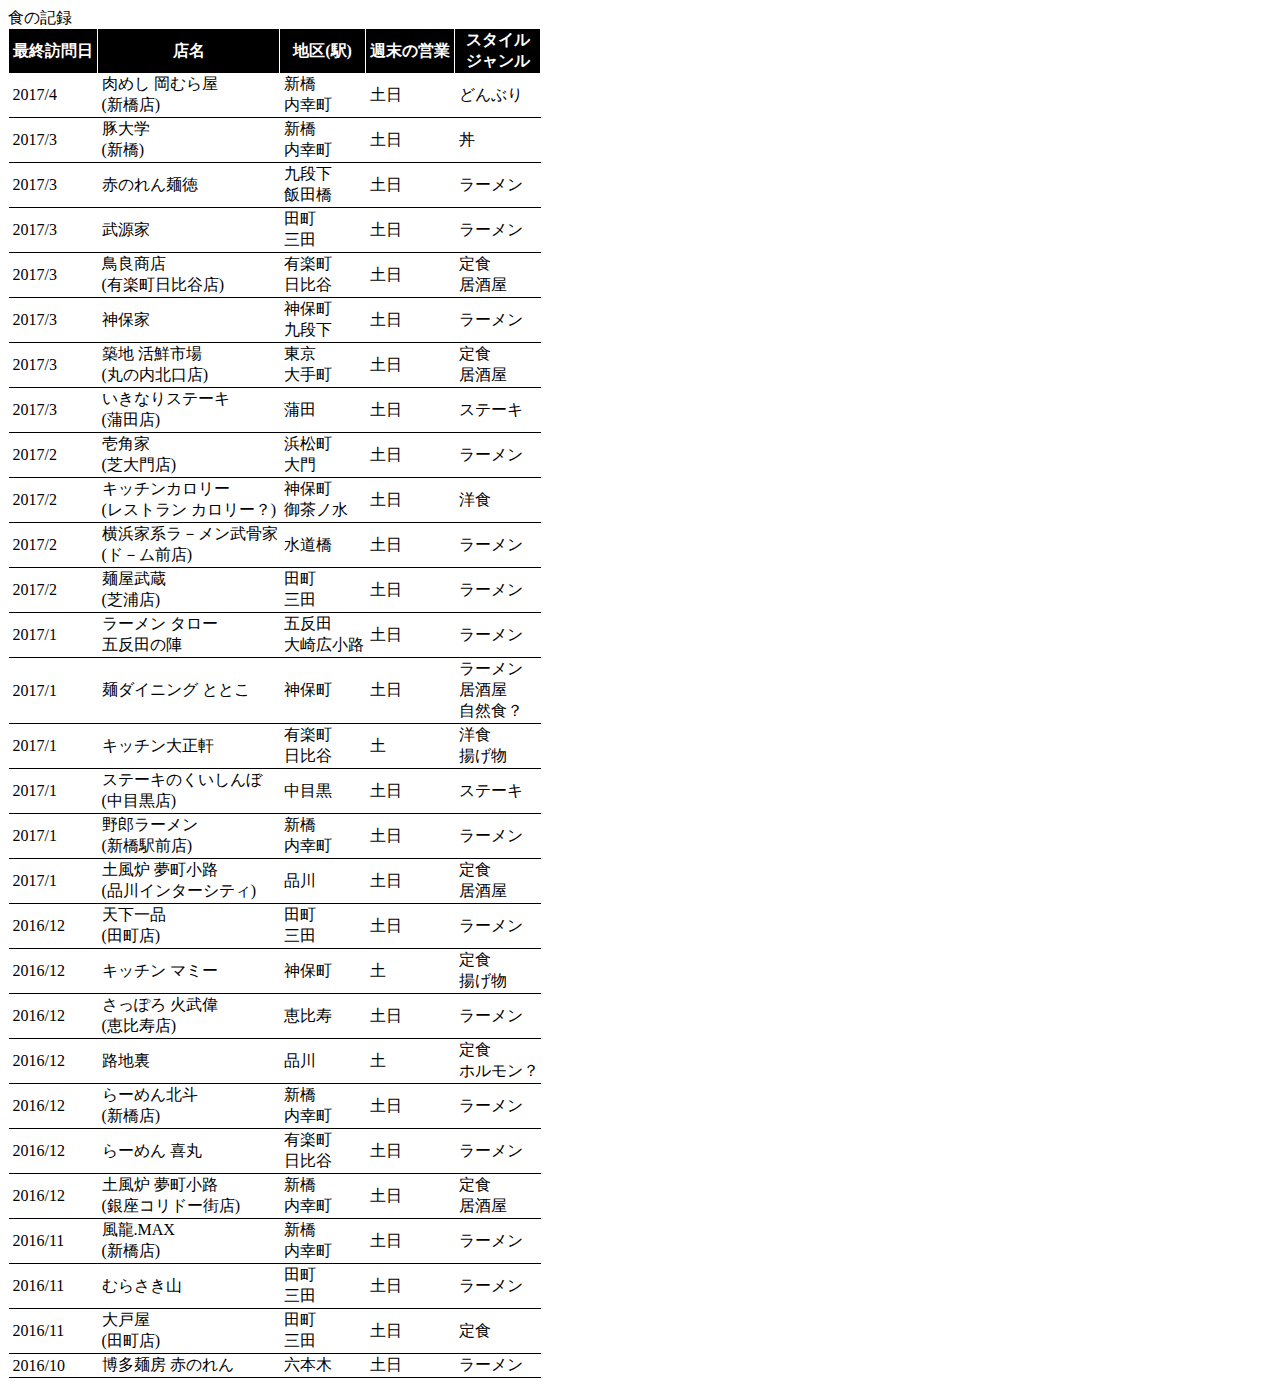
<file: m.index.html>
<!DOCTYPE html>
<html>
<head>
<meta http-equiv="Content-Type" content="text/html; charset=UTF-8">
<link rel="stylesheet" type="text/css" href="./style.css" media="all">
<title>記録 - yoshi.h</title>
</head>

<body>

食の記録<br>

<table class="table-style">
<tr>
<th class="th-style">最終訪問日</th><th class="th-style">店名</th><th class="th-style">地区(駅)</th><th class="th-style">週末の営業</th><th class="th-style">スタイル<br>ジャンル</th>
</tr>
<tr><td class="td-style">2017/4</td><td class="td-style">肉めし 岡むら屋<br>(新橋店)</td><td class="td-style">新橋<br>内幸町</td><td class="td-style">土日</td><td class="td-style">どんぶり</td></tr>
<tr><td class="td-style">2017/3</td><td class="td-style">豚大学<br>(新橋)</td><td class="td-style">新橋<br>内幸町</td><td class="td-style">土日</td><td class="td-style">丼</td></tr>
<tr><td class="td-style">2017/3</td><td class="td-style">赤のれん麺徳</td><td class="td-style">九段下<br>飯田橋</td><td class="td-style">土日</td><td class="td-style">ラーメン</td></tr>
<tr><td class="td-style">2017/3</td><td class="td-style">武源家</td><td class="td-style">田町<br>三田</td><td class="td-style">土日</td><td class="td-style">ラーメン</td></tr>
<tr><td class="td-style">2017/3</td><td class="td-style">鳥良商店<br>(有楽町日比谷店)</td><td class="td-style">有楽町<br>日比谷</td><td class="td-style">土日</td><td class="td-style">定食<br>居酒屋</td></tr>
<tr><td class="td-style">2017/3</td><td class="td-style">神保家</td><td class="td-style">神保町<br>九段下</td><td class="td-style">土日</td><td class="td-style">ラーメン</td></tr>
<tr><td class="td-style">2017/3</td><td class="td-style">築地 活鮮市場<br>(丸の内北口店)</td><td class="td-style">東京<br>大手町</td><td class="td-style">土日</td><td class="td-style">定食<br>居酒屋</td></tr>
<tr><td class="td-style">2017/3</td><td class="td-style">いきなりステーキ<br>(蒲田店)</td><td class="td-style">蒲田</td><td class="td-style">土日</td><td class="td-style">ステーキ</td></tr>
<tr><td class="td-style">2017/2</td><td class="td-style">壱角家<br>(芝大門店)</td><td class="td-style">浜松町<br>大門</td><td class="td-style">土日</td><td class="td-style">ラーメン</td></tr>
<tr><td class="td-style">2017/2</td><td class="td-style">キッチンカロリー<br>(レストラン カロリー？)</td><td class="td-style">神保町<br>御茶ノ水</td><td class="td-style">土日</td><td class="td-style">洋食</td></tr>
<tr><td class="td-style">2017/2</td><td class="td-style">横浜家系ラ－メン武骨家<br>(ド－ム前店)</td><td class="td-style">水道橋</td><td class="td-style">土日</td><td class="td-style">ラーメン</td></tr>
<tr><td class="td-style">2017/2</td><td class="td-style">麺屋武蔵<br>(芝浦店)</td><td class="td-style">田町<br>三田</td><td class="td-style">土日</td><td class="td-style">ラーメン</td></tr>
<tr><td class="td-style">2017/1</td><td class="td-style">ラーメン タロー<br>五反田の陣</td><td class="td-style">五反田<br>大崎広小路</td><td class="td-style">土日</td><td class="td-style">ラーメン</td></tr>
<tr><td class="td-style">2017/1</td><td class="td-style">麺ダイニング ととこ</td><td class="td-style">神保町</td><td class="td-style">土日</td><td class="td-style">ラーメン<br>居酒屋<br>自然食？</td></tr>
<tr><td class="td-style">2017/1</td><td class="td-style">キッチン大正軒</td><td class="td-style">有楽町<br>日比谷</td><td class="td-style">土</td><td class="td-style">洋食<br>揚げ物</td></tr>
<tr><td class="td-style">2017/1</td><td class="td-style">ステーキのくいしんぼ<br>(中目黒店)</td><td class="td-style">中目黒</td><td class="td-style">土日</td><td class="td-style">ステーキ</td></tr>
<tr><td class="td-style">2017/1</td><td class="td-style">野郎ラーメン<br>(新橋駅前店)</td><td class="td-style">新橋<br>内幸町</td><td class="td-style">土日</td><td class="td-style">ラーメン</td></tr>
<tr><td class="td-style">2017/1</td><td class="td-style">土風炉 夢町小路<br>(品川インターシティ)</td><td class="td-style">品川</td><td class="td-style">土日</td><td class="td-style">定食<br>居酒屋</td></tr>
<tr><td class="td-style">2016/12</td><td class="td-style">天下一品<br>(田町店)</td><td class="td-style">田町<br>三田</td><td class="td-style">土日</td><td class="td-style">ラーメン</td></tr>
<tr><td class="td-style">2016/12</td><td class="td-style">キッチン マミー</td><td class="td-style">神保町</td><td class="td-style">土</td><td class="td-style">定食<br>揚げ物</td></tr>
<tr><td class="td-style">2016/12</td><td class="td-style">さっぽろ 火武偉<br>(恵比寿店)</td><td class="td-style">恵比寿</td><td class="td-style">土日</td><td class="td-style">ラーメン</td></tr>
<tr><td class="td-style">2016/12</td><td class="td-style">路地裏</td><td class="td-style">品川</td><td class="td-style">土</td><td class="td-style">定食<br>ホルモン？</td></tr>
<tr><td class="td-style">2016/12</td><td class="td-style">らーめん北斗<br>(新橋店)</td><td class="td-style">新橋<br>内幸町</td><td class="td-style">土日</td><td class="td-style">ラーメン</td></tr>
<tr><td class="td-style">2016/12</td><td class="td-style">らーめん 喜丸</td><td class="td-style">有楽町<br>日比谷</td><td class="td-style">土日</td><td class="td-style">ラーメン</td></tr>
<tr><td class="td-style">2016/12</td><td class="td-style">土風炉 夢町小路<br>(銀座コリドー街店)</td><td class="td-style">新橋<br>内幸町</td><td class="td-style">土日</td><td class="td-style">定食<br>居酒屋</td></tr>
<tr><td class="td-style">2016/11</td><td class="td-style"> 風龍.MAX<br>(新橋店)</td><td class="td-style">新橋<br>内幸町</td><td class="td-style">土日</td><td class="td-style">ラーメン</td></tr>
<tr><td class="td-style">2016/11</td><td class="td-style">むらさき山</td><td class="td-style">田町<br>三田</td><td class="td-style">土日</td><td class="td-style">ラーメン</td></tr>
<tr><td class="td-style">2016/11</td><td class="td-style">大戸屋<br>(田町店)</td><td class="td-style">田町<br>三田</td><td class="td-style">土日</td><td class="td-style">定食</td></tr>
<tr><td class="td-style">2016/10</td><td class="td-style">博多麺房 赤のれん</td><td class="td-style">六本木</td><td class="td-style">土日</td><td class="td-style">ラーメン</td></tr>

</table>

</body>
<html>
</file>
<file: bookmark.css>
.link-style {
	font-size: 80%;
}

.bookmark-style {
	width: 50%;
	text-align: left;
}

.category-style {
	background-color: WhiteSmoke;
	font-size: 75%;
}

.title-style {
	font-size: 100%;
}

.comment-style {
	font-size: 80%;
}
</file>
<file: style.css>
.table-style { 
    border-collapse: collapse;
}

.th-style { 
    border: 1px solid white; 
    border-top-style:none; 
    border-bottom-style:none; 
    background-color: black;
    color: white;
    padding: 1px 4px 1px 4px;
} 

.td-style { 
    border: 1px solid black; 
    border-top-style:none; 
    border-left-style:none; 
    border-right-style:none; 
    color: black;
    padding: 1px 2px 1px 4px;
}
</file>
